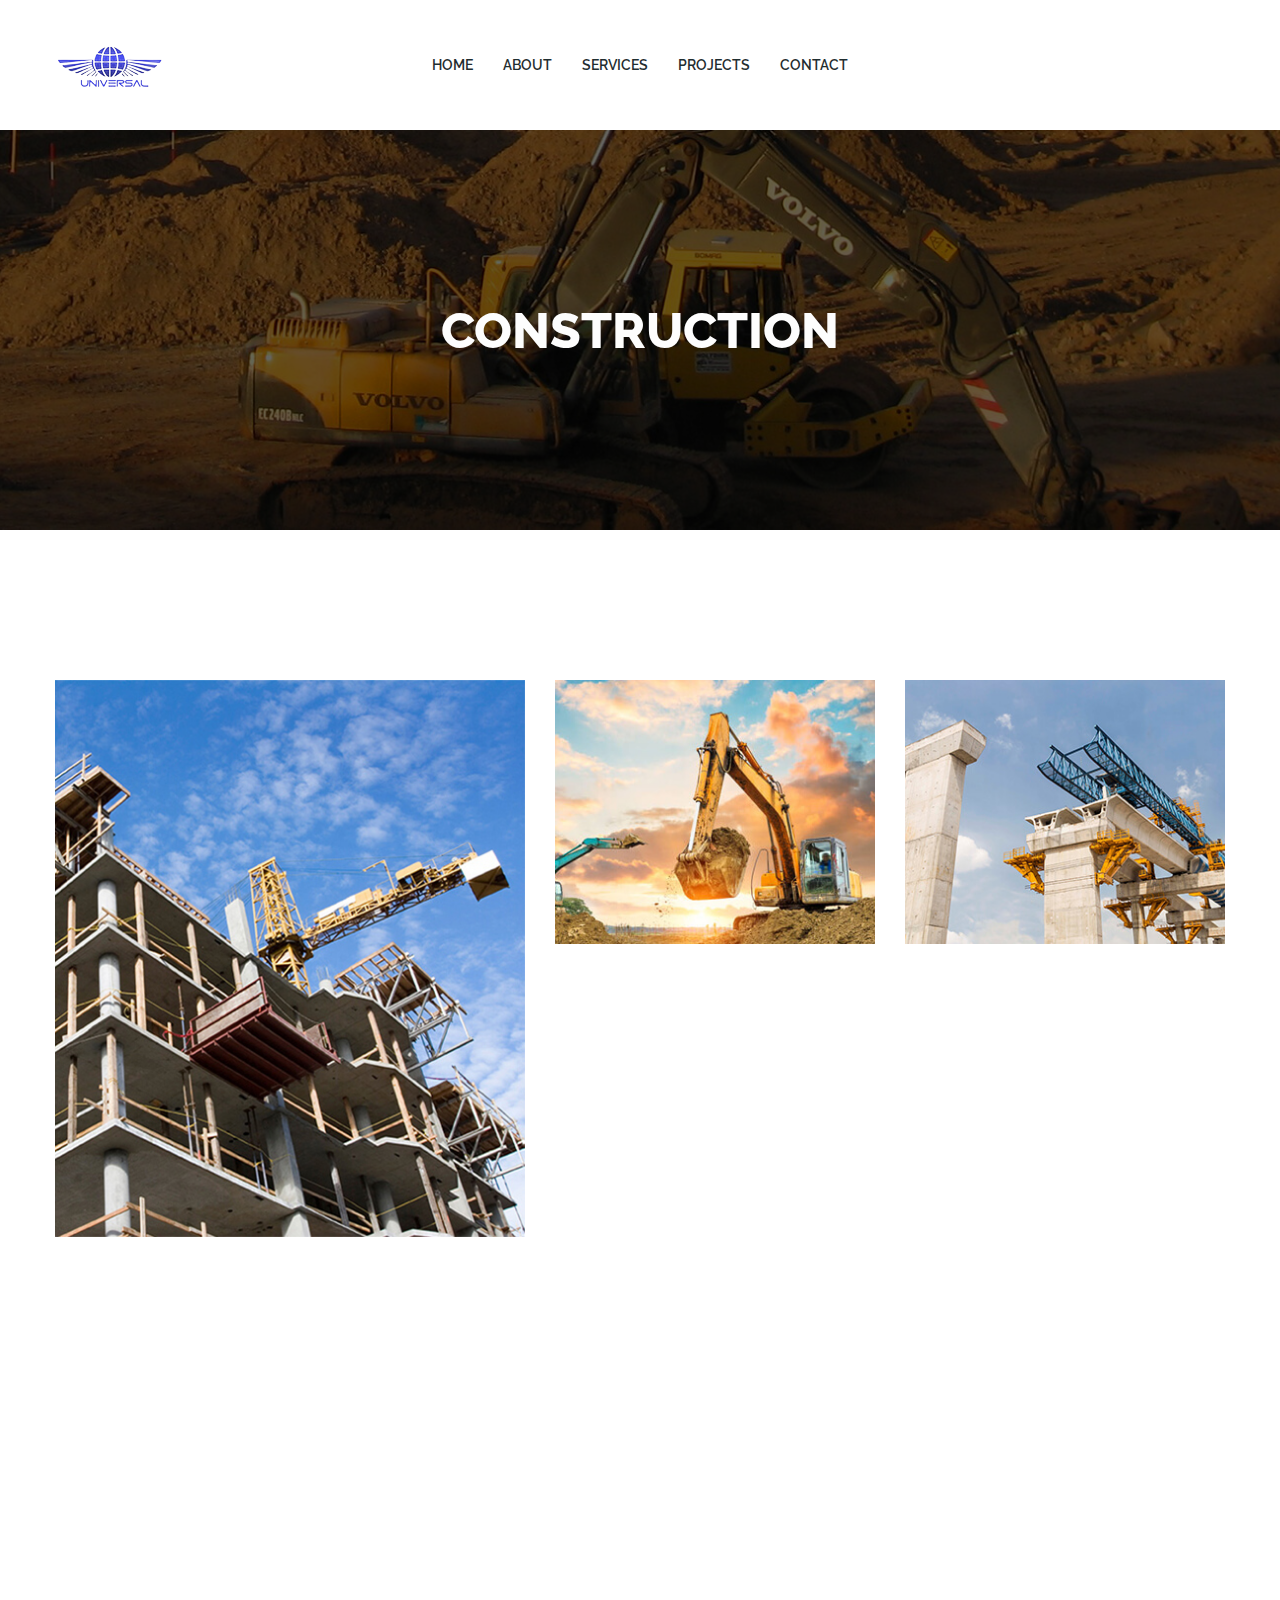
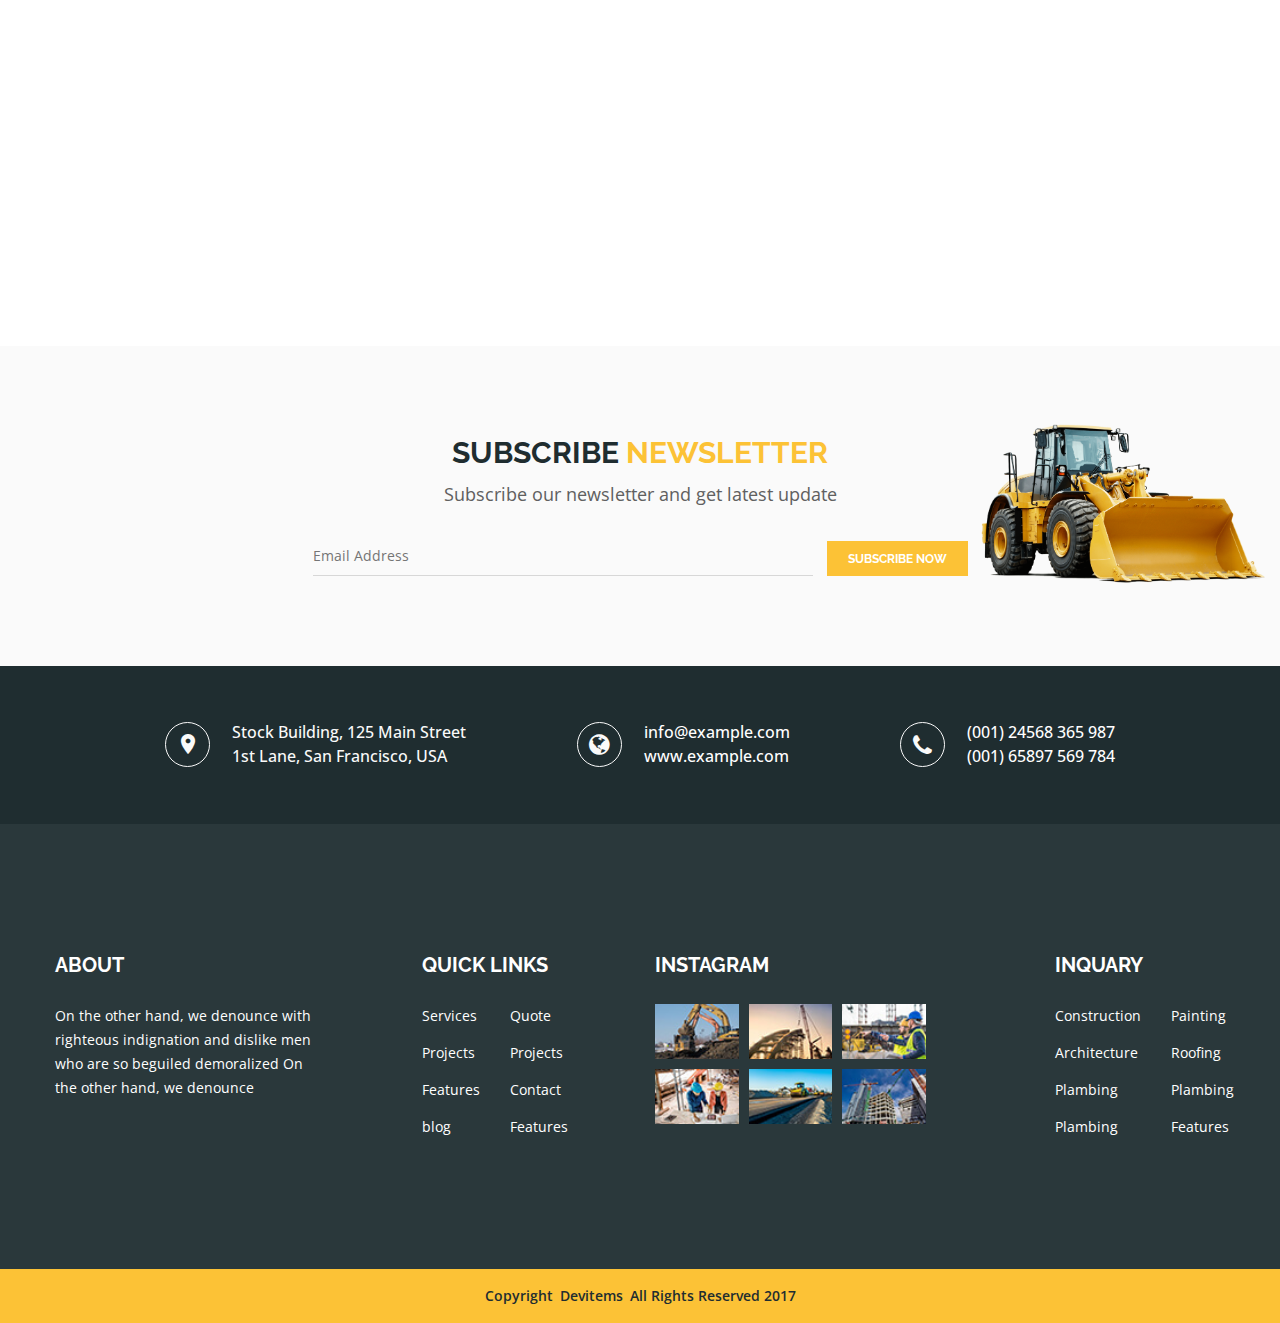
<file: Universal Website/Universal Website Code/service-one.html>
<!doctype html>
<html class="no-js" lang="en">


<head>
    <meta charset="utf-8">
    <meta http-equiv="x-ua-compatible" content="ie=edge">
    <title>Projects || Simply Construction HTML5 Template</title>
    <meta name="description" content="">
    <meta name="viewport" content="width=device-width, initial-scale=1">
    
    <!-- Place favicon.ico in the root directory -->
    <link rel="shortcut icon" type="image/x-icon" href="images/favicon.ico">
    <link rel="apple-touch-icon" href="apple-touch-icon.png">
    

    <!-- All css files are included here. -->
    <!-- Bootstrap fremwork main css -->
    <link rel="stylesheet" href="css/bootstrap.min.css">
    <!-- Owl Carousel  main css -->
    <link rel="stylesheet" href="css/owl.carousel.min.css">
    <link rel="stylesheet" href="css/owl.theme.default.min.css">
    <!-- This core.css file contents all plugings css file. -->
    <link rel="stylesheet" href="css/core.css">
    <!-- Theme shortcodes/elements style -->
    <link rel="stylesheet" href="css/shortcode/shortcodes.css">
    <!-- Theme main style -->
    <link rel="stylesheet" href="style.css">
    <!-- Responsive css -->
    <link rel="stylesheet" href="css/responsive.css">
    <!-- User style -->
    <link rel="stylesheet" href="css/custom.css">


    <!-- Modernizr JS -->
    <script src="js/vendor/modernizr-2.8.3.min.js"></script>
</head>

<body>
    <!--[if lt IE 8]>
        <p class="browserupgrade">You are using an <strong>outdated</strong> browser. Please <a href="http://browsehappy.com/">upgrade your browser</a> to improve your experience.</p>
    <![endif]-->  

    <!-- Body main wrapper start -->
    <div class="wrapper">
                <!-- Start Header Style -->
                <div id="header" class="htc-header">
                    <!-- Start Mainmenu Area -->
                    <div id="sticky-header-with-topbar" class="mainmenu__wrap sticky__header">
                        <div class="container">
                            <div class="row">
                                <div class="col-md-2 col-sm-6 col-xs-7">
                                    <div class="logo">
                                        <a href="index.html">
                                            <img src="images/logo/sinply-construction.png" alt="logo image">
                                        </a>
                                    </div>
                                </div>
                                <div class="col-md-8 col-sm-6 col-xs-5">
                                    <nav class="main__menu__nav  hidden-xs hidden-sm">
                                        <ul class="main__menu">
                                            <li class="drop"><a href="index.html">HOME</a>
                                            </li>
                                            <li><a href="about.html">ABOUT</a></li>
                                            <li class="drop"><a href="service.html">SERVICES</a>
                                                <ul class="dropdown">
                                                    <li><a href="service-one.html">Construction</a></li>
                                                    <li><a href="service-two.html">Fabrication</a></li>
                                                    <li><a href="service-three.html">Leasing</a></li>
                                                </ul>
                                            </li>
                                            <li><a href="project.html">PROJECTS</a></li>
                                            <li><a href="contact.html">CONTACT</a></li>
                                        </ul>
                                    </nav>
                                    <div class="mobile-menu clearfix visible-xs visible-sm">
                                        <nav id="mobile_dropdown">
                                            <ul>
                                                <li><a href="index.html">Home</a>
                                                </li>
                                                <li><a href="about.html">ABOUT</a></li>
                                                <li><a href="service.html">SERVICES</a>
                                                    <ul>
                                                        <li><a href="service-one.html">Construction</a></li>
                                                        <li><a href="service-two.html">Fabrication</a></li>
                                                        <li><a href="service-three.html">Leasing</a></li>
                                                    </ul>
                                                </li>
                                                <li><a href="project.html">PROJECTS</a></li>
                                                <li><a href="contact.html">contact</a></li>
                                            </ul>
                                        </nav>
                                    </div> 
                                </div>
                                <!-- <div class="col-md-2 col-sm-6 hidden-xs">
                                    <div class="htc__header__search">
                                        <input type="text" placeholder="SEARCH">
                                        <a href="#"><i class="fa fa-search"></i></a>
                                    </div>
                                </div> -->
                            </div>
                            <div class="mobile-menu-area"></div>
                        </div>
                    </div>
                    <!-- End Mainmenu Area -->
                </div>
                <!-- End Header Style -->
        <!-- Start Bradcaump area -->
        <div class="ht__bradcaump__area" data--black__overlay="6" style="background: rgba(0, 0, 0, 0) url(images/bg/5.jpg) no-repeat scroll center center / cover ;">
            <div class="ht__bradcaump__wrap">
                <div class="container">
                    <div class="row">
                        <div class="col-xs-12">
                            <div class="bradcaump__inner text-center">
                                <h2 class="bradcaump-title">CONSTRUCTION</h2>
                            </div>
                        </div>
                    </div>
                </div>
            </div>
        </div>
        <!-- End Bradcaump area -->
        <!-- Start Latest Project Area -->
        <div class="htc__latest__project__area pb--150 ptb--120 bg__white">
            <div class="container">
                <div class="row">
                    <div class="htc__latest__project__wrap h1__project clearfix">
                        <!-- Start Single Project -->
                        <div class="col-md-5 col-lg-5 hidden-sm col-xs-12">
                            <div class="project__itm foo">
                                <div class="project__thumb">
                                    <a href="service-one.html">
                                        <img src="images/lst-project-3/1.jpg" alt="project images">
                                    </a>
                                    <div class="project__hover__info">
                                        <div class="project__action">
                                            <h2><a href="service-one.html">CONSTRUCTION PRE WORK</a></h2>
                                            <h4>DURATION : 6 MONTH</h4>
                                        </div>
                                    </div>
                                </div>
                            </div>
                        </div>
                        <!-- End Single Project -->
                        <div class="col-md-7 col-lg-7 col-sm-6 col-xs-12">
                            <div class="row">
                                <div class="col-md-6">
                                    <div class="project__itm foo">
                                        <div class="project__thumb">
                                            <a href="service-one.html">
                                                <img src="images/lst-project-3/2.jpg" alt="project images">
                                            </a>
                                            <div class="project__hover__info">
                                                <div class="project__action">
                                                    <h2><a href="service-one.html">CONSTRUCTION</a></h2>
                                                    <h4>DURATION : 6 MONTH</h4>
                                                </div>
                                            </div>
                                        </div>
                                    </div>
                                </div>
                                <div class="col-md-6">
                                    <div class="project__itm foo">
                                        <div class="project__thumb">
                                            <a href="service-one.html">
                                                <img src="images/lst-project-3/3.jpg" alt="project images">
                                            </a>
                                            <div class="project__hover__info">
                                                <div class="project__action">
                                                    <h2><a href="service-one.html">CONSTRUCTION</a></h2>
                                                    <h4>DURATION : 6 MONTH</h4>
                                                </div>
                                            </div>
                                        </div>
                                    </div>
                                </div>
                                <div class="col-md-6">
                                    <div class="project__itm foo">
                                        <div class="project__thumb">
                                            <a href="service-one.html">
                                                <img src="images/lst-project-3/4.jpg" alt="project images">
                                            </a>
                                            <div class="project__hover__info">
                                                <div class="project__action">
                                                    <h2><a href="service-one.html">CONSTRUCTION</a></h2>
                                                    <h4>DURATION : 6 MONTH</h4>
                                                </div>
                                            </div>
                                        </div>
                                    </div>
                                </div>
                                <div class="col-md-6">
                                    <div class="project__itm foo">
                                        <div class="project__thumb">
                                            <a href="service-one.html">
                                                <img src="images/lst-project-3/5.jpg" alt="project images">
                                            </a>
                                            <div class="project__hover__info">
                                                <div class="project__action">
                                                    <h2><a href="service-one.html">CONSTRUCTION</a></h2>
                                                    <h4>DURATION : 6 MONTH</h4>
                                                </div>
                                            </div>
                                        </div>
                                    </div>
                                </div>
                            </div>
                        </div>
                        <div class="col-md-7 col-lg-7 col-sm-6 col-xs-12">
                            <div class="row">
                                <div class="col-md-6">
                                    <div class="project__itm foo">
                                        <div class="project__thumb">
                                            <a href="service-one.html">
                                                <img src="images/lst-project-3/2.jpg" alt="project images">
                                            </a>
                                            <div class="project__hover__info">
                                                <div class="project__action">
                                                    <h2><a href="service-one.html">CONSTRUCTION</a></h2>
                                                    <h4>DURATION : 6 MONTH</h4>
                                                </div>
                                            </div>
                                        </div>
                                    </div>
                                </div>
                                <div class="col-md-6">
                                    <div class="project__itm foo">
                                        <div class="project__thumb">
                                            <a href="service-one.html">
                                                <img src="images/lst-project-3/3.jpg" alt="project images">
                                            </a>
                                            <div class="project__hover__info">
                                                <div class="project__action">
                                                    <h2><a href="service-one.html">CONSTRUCTION</a></h2>
                                                    <h4>DURATION : 6 MONTH</h4>
                                                </div>
                                            </div>
                                        </div>
                                    </div>
                                </div>
                                <div class="col-md-6">
                                    <div class="project__itm foo">
                                        <div class="project__thumb">
                                            <a href="service-one.html">
                                                <img src="images/lst-project-3/4.jpg" alt="project images">
                                            </a>
                                            <div class="project__hover__info">
                                                <div class="project__action">
                                                    <h2><a href="service-one.html">CONSTRUCTION</a></h2>
                                                    <h4>DURATION : 6 MONTH</h4>
                                                </div>
                                            </div>
                                        </div>
                                    </div>
                                </div>
                                <div class="col-md-6">
                                    <div class="project__itm foo">
                                        <div class="project__thumb">
                                            <a href="service-one.html">
                                                <img src="images/lst-project-3/5.jpg" alt="project images">
                                            </a>
                                            <div class="project__hover__info">
                                                <div class="project__action">
                                                    <h2><a href="service-one.html">CONSTRUCTION</a></h2>
                                                    <h4>DURATION : 6 MONTH</h4>
                                                </div>
                                            </div>
                                        </div>
                                    </div>
                                </div>
                            </div>
                        </div>
                        <div class="col-md-5 col-lg-5 hidden-sm col-xs-12">
                            <div class="project__itm foo">
                                <div class="project__thumb">
                                    <a href="service-one.html">
                                        <img src="images/lst-project-3/1.jpg" alt="project images">
                                    </a>
                                    <div class="project__hover__info">
                                        <div class="project__action">
                                            <h2><a href="service-one.html">CONSTRUCTION PRE WORK</a></h2>
                                            <h4>DURATION : 6 MONTH</h4>
                                        </div>
                                    </div>
                                </div>
                            </div>
                        </div>
                    </div>
                </div>
            </div>
        </div>
        <!-- End Latest Project Area -->
        <!-- Start Newsletter Area -->
        <section class="htc__newsletter__area ptb--90 bg__gray">
            <div class="container">
                <div class="row">
                    <div class="col-xs-12">
                        <div class="newsletter__wrap">
                            <h2 class="title__line">SUBSCRIBE <span class="text--theme">NEWSLETTER</span></h2>
                            <h4>Subscribe our newsletter and get latest update</h4>
                            <div class="newsletter__form">
                                <div class="input__box">
                                    <div id="mc_embed_signup">
                                        <form action="#" method="post" id="mc-embedded-subscribe-form" name="mc-embedded-subscribe-form" class="validate" target="_blank" novalidate>
                                            <div id="mc_embed_signup_scroll" class="htc__news__inner">
                                                <div class="news__input">
                                                    <input type="email" value="" name="EMAIL" class="email" id="mce-EMAIL" placeholder="Email Address" required>
                                                </div>
                                                <!-- real people should not fill this in and expect good things - do not remove this or risk form bot signups-->
                                                <div style="position: absolute; left: -5000px;" aria-hidden="true"><input type="text" name="b_6bbb9b6f5827bd842d9640c82_05d85f18ef" tabindex="-1" value=""></div>
                                                <div class="clearfix subscribe__btn"><input type="submit" value="SUBSCRIBE NOW" name="subscribe" id="mc-embedded-subscribe" class="bst__btn btn--white__color">
                                                    
                                                </div>
                                            </div>
                                        </form>
                                    </div>
                                </div>        
                            </div>
                        </div>
                    </div>
                </div>
            </div>
            <div class="newsletter__thumb">
                <div class="newsletter__thumb__inner">
                    <img src="images/others/1.png" alt="newsletter img">
                </div>
            </div>
        </section>
        <!-- End Newsletter Area -->
        <!-- Start Contact Address -->
        <div class="htc__contact__address add-res bg__cat--1">
            <div class="container">
                <div class="row">
                    <div class="col-md-12">
                        <div class="htc__contact__wrap clearfix">
                            <!-- Start Single Address -->
                            <div class="ht__address__inner">
                                <div class="ht__address__icon map-pin">
                                    <i class="zmdi zmdi-pin"></i>
                                </div>
                                <div class="ht__address__details">
                                    <p>Stock Building, 125 Main Street <br>1st Lane, San Francisco, USA</p>
                                </div>
                            </div>
                            <!-- End Single Address -->
                            <!-- Start Single Address -->
                            <div class="ht__address__inner">
                                <div class="ht__address__icon glob">
                                    <i class="fa fa-globe" aria-hidden="true"></i>
                                </div>
                                <div class="ht__address__details">
                                    <p><a href="#">info@example.com</a></p>
                                    <p><a href="#">www.example.com</a></p>
                                </div>
                            </div>
                            <!-- End Single Address -->
                            <!-- Start Single Address -->
                            <div class="ht__address__inner">
                                <div class="ht__address__icon">
                                    <i class="fa fa-phone" aria-hidden="true"></i>
                                </div>
                                <div class="ht__address__details">
                                    <p><a href="#">(001) 24568 365 987</a></p>
                                    <p><a href="#">(001) 65897 569 784</a></p>
                                </div>
                            </div>
                            <!-- End Single Address -->
                        </div>
                    </div>
                </div>
            </div>
        </div>
        <!-- End Contact Address -->
        <!-- Start Footer Area -->
        <footer class="htc__footer__area">
            <div class="footer__top ptb--130" data--1f2d30__overlay="9.5" style="background: rgba(0, 0, 0, 0) url(images/bg/2.jpg) no-repeat fixed center center / cover ;">
                <div class="container">
                    <div class="row">
                        <div class="htc__footer__wrap clearfix">
                            <!-- Start Single Footer -->
                            <div class="col-md-3 col-lg-3 col-sm-6 col-xs-12">
                                <div class="footer">
                                    <div class="footer__widget">
                                        <h2 class="ft__title">ABOUT</h2>
                                    </div>
                                    <div class="ft__details">
                                        <p>On the other hand, we denounce with righteous indignation and dislike men who are so beguiled demoralized On the other hand, we denounce </p>
                                    </div>
                                </div>
                            </div>
                            <!-- End Single Footer -->
                            <!-- Start Single Footer -->
                            <div class="col-md-3 col-lg-3 col-sm-6 col-xs-12 xmt-40">
                                <div class="footer quick__link">
                                    <div class="footer__widget">
                                        <h2 class="ft__title">QUICK LINKS</h2>
                                    </div>
                                    <div class="footer__link">
                                        <ul class="ft__menu">
                                            <li><a href="service.html">Services</a></li>
                                            <li><a href="projects-one.html">Projects</a></li>
                                            <li><a href="#">Features</a></li>
                                            <li><a href="blog.html">blog</a></li>
                                        </ul>
                                        <ul class="ft__menu">
                                            <li><a href="#">Quote</a></li>
                                            <li><a href="projects-one.html">Projects</a></li>
                                            <li><a href="contact.html">Contact</a></li>
                                            <li><a href="#">Features</a></li>
                                        </ul>
                                    </div>
                                </div>
                            </div>
                            <!-- End Single Footer -->
                            <!-- Start Single Footer -->
                            <div class="col-md-3 col-lg-3 col-sm-6 col-xs-12 smt-40 xmt-40">
                                <div class="footer">
                                    <div class="footer__widget">
                                        <h2 class="ft__title">INSTAGRAM</h2>
                                    </div>
                                    <ul class="footer__instagram">
                                        <li><a href="#"><img src="images/blog/sm-img/1.jpg" alt="images"></a></li>
                                        <li><a href="#"><img src="images/blog/sm-img/2.jpg" alt="images"></a></li>
                                        <li><a href="#"><img src="images/blog/sm-img/3.jpg" alt="images"></a></li>
                                        <li><a href="#"><img src="images/blog/sm-img/4.jpg" alt="images"></a></li>
                                        <li><a href="#"><img src="images/blog/sm-img/5.jpg" alt="images"></a></li>
                                        <li><a href="#"><img src="images/blog/sm-img/6.jpg" alt="images"></a></li>
                                    </ul>
                                </div>
                            </div>
                            <!-- End Single Footer -->
                            <!-- Start Single Footer -->
                            <div class="col-md-3 col-lg-2 col-lg-offset-1 col-sm-6 col-xs-12 smt-40 xmt-40">
                                <div class="footer">
                                    <div class="footer__widget">
                                        <h2 class="ft__title">INQUARY</h2>
                                        <div class="footer__link">
                                            <ul class="ft__menu">
                                                <li><a href="#">Construction</a></li>
                                                <li><a href="#">Architecture</a></li>
                                                <li><a href="#">Plambing</a></li>
                                                <li><a href="#">Plambing</a></li>
                                            </ul>
                                            <ul class="ft__menu">
                                                <li><a href="#">Painting</a></li>
                                                <li><a href="#">Roofing</a></li>
                                                <li><a href="#">Plambing</a></li>
                                                <li><a href="#">Features</a></li>
                                            </ul>
                                        </div>
                                    </div>
                                </div>
                            </div>
                            <!-- End Single Footer -->
                        </div>
                    </div>
                </div>
            </div>
            <div class="copyright bg__theme">
                <div class="container">
                    <div class="row">
                        <div class="col-xs-12">
                            <div class="copyright__inner">
                                <p>Copyright <a href="#" target="_blank">Devitems</a>
                                All Rights Reserved 2017</p>
                            </div>
                        </div>
                    </div>
                </div>
            </div>
        </footer>
        <!-- End Footer Area -->
    </div>
    <!-- Body main wrapper end -->

    <!-- Placed js at the end of the document so the pages load faster -->

    <!-- jquery latest version -->
    <script src="js/vendor/jquery-1.12.0.min.js"></script>
    <!-- Bootstrap framework js -->
    <script src="js/bootstrap.min.js"></script>
    <!-- All js plugins included in this file. -->
    <script src="js/plugins.js"></script>
    <script src="js/slick.min.js"></script>
    <script src="js/owl.carousel.min.js"></script>
    <!-- Waypoints.min.js. -->
    <script src="js/waypoints.min.js"></script>
    <!-- Main js file that contents all jQuery plugins activation. -->
    <script src="js/main.js"></script>

</body>



</html>
</file>
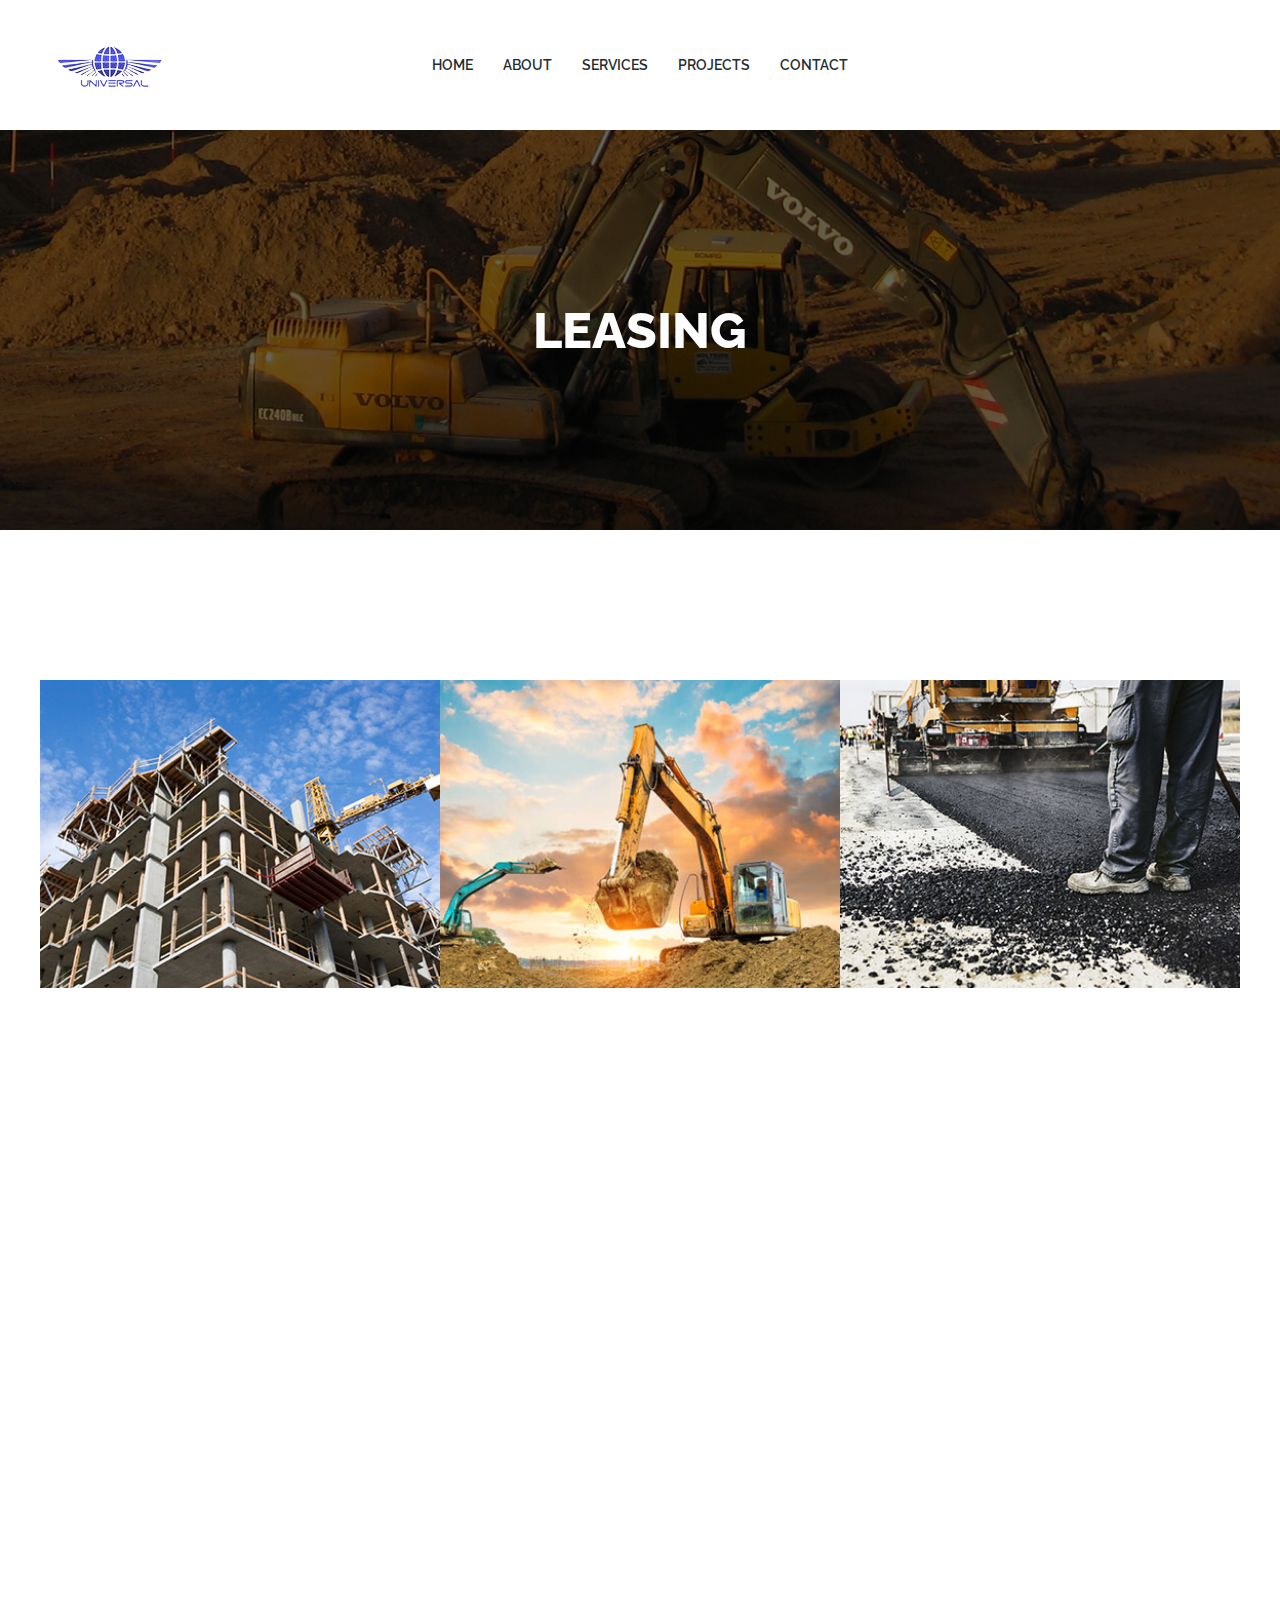
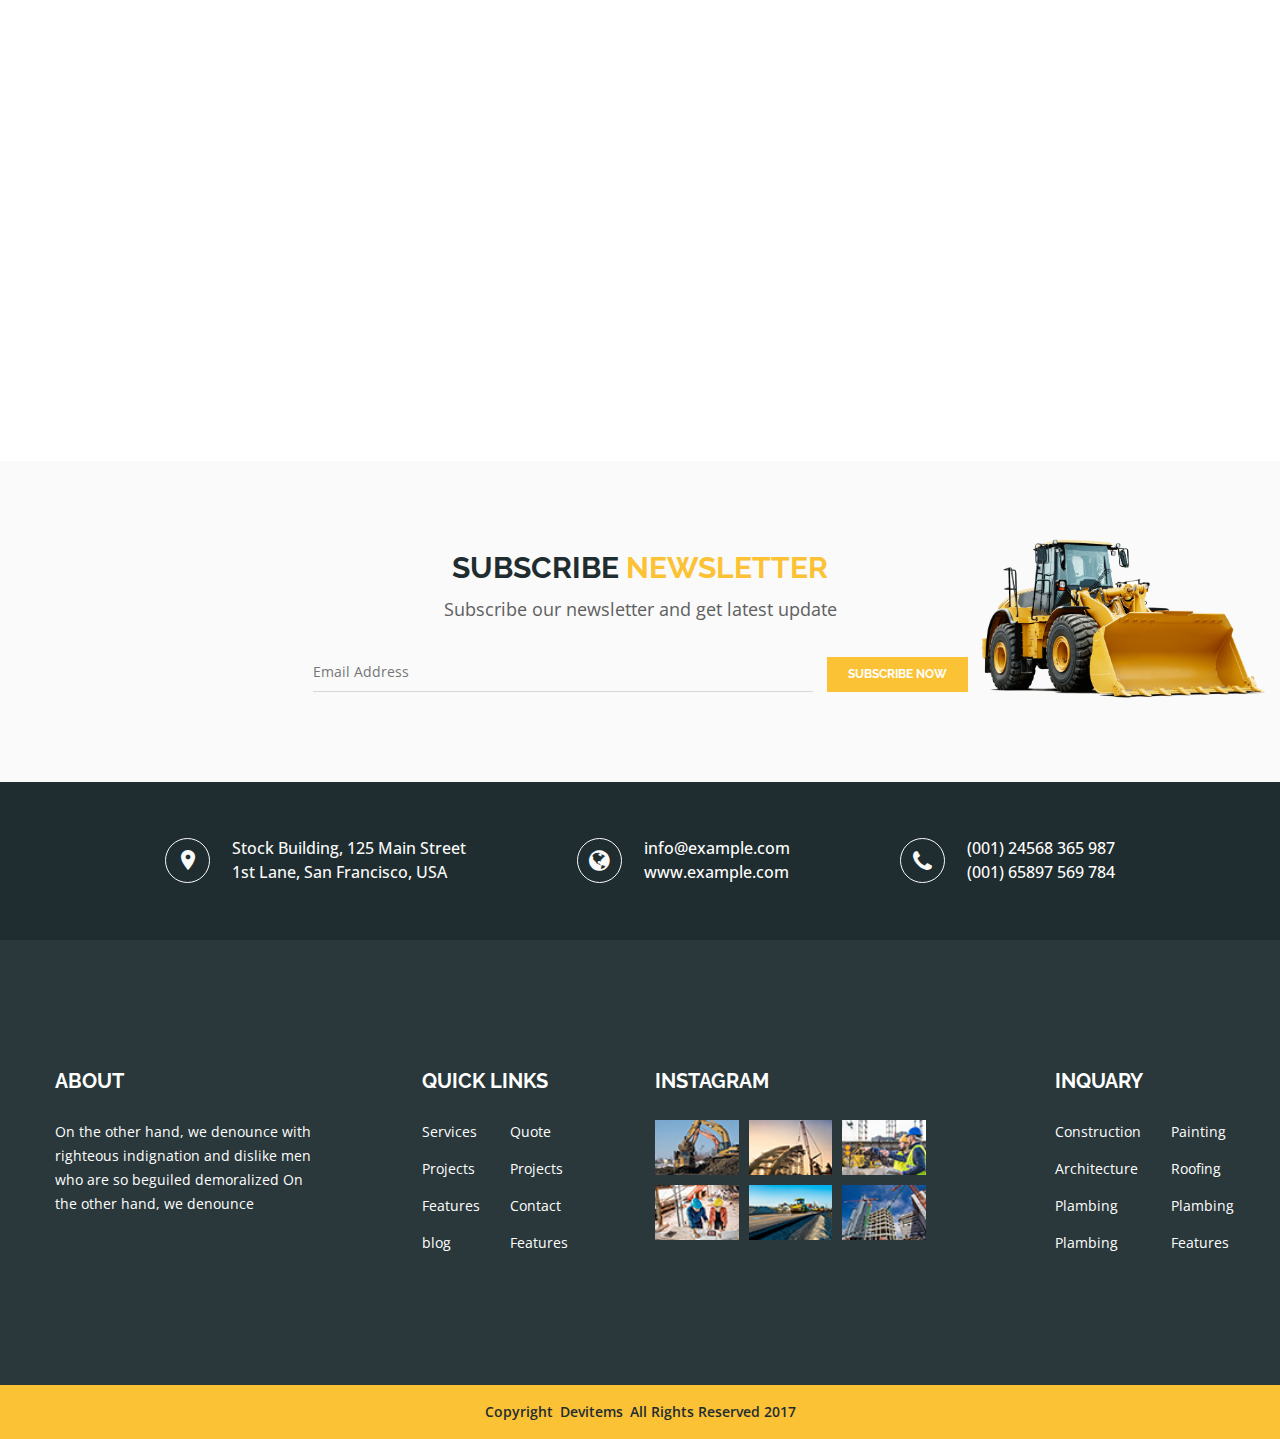
<file: Universal Website/Universal Website Code/service-three.html>
<!doctype html>
<html class="no-js" lang="en">


<head>
    <meta charset="utf-8">
    <meta http-equiv="x-ua-compatible" content="ie=edge">
    <title>Projects Three || Simply Construction HTML5 Template</title>
    <meta name="description" content="">
    <meta name="viewport" content="width=device-width, initial-scale=1">
    
    <!-- Place favicon.ico in the root directory -->
    <link rel="shortcut icon" type="image/x-icon" href="images/favicon.ico">
    <link rel="apple-touch-icon" href="apple-touch-icon.png">
    

    <!-- All css files are included here. -->
    <!-- Bootstrap fremwork main css -->
    <link rel="stylesheet" href="css/bootstrap.min.css">
    <!-- Owl Carousel  main css -->
    <link rel="stylesheet" href="css/owl.carousel.min.css">
    <link rel="stylesheet" href="css/owl.theme.default.min.css">
    <!-- This core.css file contents all plugings css file. -->
    <link rel="stylesheet" href="css/core.css">
    <!-- Theme shortcodes/elements style -->
    <link rel="stylesheet" href="css/shortcode/shortcodes.css">
    <!-- Theme main style -->
    <link rel="stylesheet" href="style.css">
    <!-- Responsive css -->
    <link rel="stylesheet" href="css/responsive.css">
    <!-- User style -->
    <link rel="stylesheet" href="css/custom.css">


    <!-- Modernizr JS -->
    <script src="js/vendor/modernizr-2.8.3.min.js"></script>
</head>

<body>
    <!--[if lt IE 8]>
        <p class="browserupgrade">You are using an <strong>outdated</strong> browser. Please <a href="http://browsehappy.com/">upgrade your browser</a> to improve your experience.</p>
    <![endif]-->  

    <!-- Body main wrapper start -->
    <div class="wrapper">
                <!-- Start Header Style -->
                <div id="header" class="htc-header">
                    <!-- Start Mainmenu Area -->
                    <div id="sticky-header-with-topbar" class="mainmenu__wrap sticky__header">
                        <div class="container">
                            <div class="row">
                                <div class="col-md-2 col-sm-6 col-xs-7">
                                    <div class="logo">
                                        <a href="index.html">
                                            <img src="images/logo/sinply-construction.png" alt="logo image">
                                        </a>
                                    </div>
                                </div>
                                <div class="col-md-8 col-sm-6 col-xs-5">
                                    <nav class="main__menu__nav  hidden-xs hidden-sm">
                                        <ul class="main__menu">
                                            <li class="drop"><a href="index.html">HOME</a>
                                            </li>
                                            <li><a href="about.html">ABOUT</a></li>
                                            <li class="drop"><a href="service.html">SERVICES</a>
                                                <ul class="dropdown">
                                                    <li><a href="service-one.html">Construction</a></li>
                                                    <li><a href="service-two.html">Fabrication</a></li>
                                                    <li><a href="service-three.html">Leasing</a></li>
                                                </ul>
                                            </li>
                                            <li><a href="project.html">PROJECTS</a></li>
                                            <li><a href="contact.html">CONTACT</a></li>
                                        </ul>
                                    </nav>
                                    <div class="mobile-menu clearfix visible-xs visible-sm">
                                        <nav id="mobile_dropdown">
                                            <ul>
                                                <li><a href="index.html">Home</a>
                                                </li>
                                                <li><a href="about.html">ABOUT</a></li>
                                                <li><a href="service.html">SERVICES</a>
                                                    <ul>
                                                        <li><a href="service-one.html">Construction</a></li>
                                                        <li><a href="service-two.html">Fabrication</a></li>
                                                        <li><a href="service-three.html">Leasing</a></li>
                                                    </ul>
                                                </li>
                                                <li><a href="project.html">PROJECTS</a></li>
                                                <li><a href="contact.html">contact</a></li>
                                            </ul>
                                        </nav>
                                    </div> 
                                </div>
                                <!-- <div class="col-md-2 col-sm-6 hidden-xs">
                                    <div class="htc__header__search">
                                        <input type="text" placeholder="SEARCH">
                                        <a href="#"><i class="fa fa-search"></i></a>
                                    </div>
                                </div> -->
                            </div>
                            <div class="mobile-menu-area"></div>
                        </div>
                    </div>
                    <!-- End Mainmenu Area -->
                </div>
                <!-- End Header Style -->
        <!-- Start Bradcaump area -->
        <div class="ht__bradcaump__area" data--black__overlay="6" style="background: rgba(0, 0, 0, 0) url(images/bg/5.jpg) no-repeat scroll center center / cover ;">
            <div class="ht__bradcaump__wrap">
                <div class="container">
                    <div class="row">
                        <div class="col-xs-12">
                            <div class="bradcaump__inner text-center">
                                <h2 class="bradcaump-title">LEASING</h2>
                            </div>
                        </div>
                    </div>
                </div>
            </div>
        </div>
        <!-- End Bradcaump area -->
        <!-- Start Latest Project Area -->
        <section class="htc__latest__project__area ptb--150 bg__white">
            <div class="container">
                <div class="row">
                    <div class="htc__latest__project__wrap clearfix">
                        <!-- Start Single Project -->
                        <div class="col-md-4 col-lg-4 col-sm-6 col-xs-12">
                            <div class="project foo">
                                <div class="project__thumb">
                                    <a href="service-one.html">
                                        <img src="images/lst-project-2/1.jpg" alt="project images">
                                    </a>
                                    <div class="project__hover__info">
                                        <div class="project__action">
                                            <h2><a href="service-one.html">CONSTRUCTION PRE WORK</a></h2>
                                            <h4>DURATION : 6 MONTH</h4>
                                        </div>
                                    </div>
                                </div>
                            </div>
                        </div>
                        <!-- End Single Project -->
                        <!-- Start Single Project -->
                        <div class="col-md-4 col-lg-4 col-sm-6 col-xs-12">
                            <div class="project foo">
                                <div class="project__thumb">
                                    <a href="service-one.html">
                                        <img src="images/lst-project-2/2.jpg" alt="project images">
                                    </a>
                                    <div class="project__hover__info">
                                        <div class="project__action">
                                            <h2><a href="service-one.html">CONSTRUCTION PRE WORK</a></h2>
                                            <h4>DURATION : 6 MONTH</h4>
                                        </div>
                                    </div>
                                </div>
                            </div>
                        </div>
                        <!-- End Single Project -->
                        <!-- Start Single Project -->
                        <div class="col-md-4 col-lg-4 col-sm-6 col-xs-12">
                            <div class="project foo">
                                <div class="project__thumb">
                                    <a href="service-one.html">
                                        <img src="images/lst-project-2/3.jpg" alt="project images">
                                    </a>
                                    <div class="project__hover__info">
                                        <div class="project__action">
                                            <h2><a href="service-one.html">CONSTRUCTION PRE WORK</a></h2>
                                            <h4>DURATION : 6 MONTH</h4>
                                        </div>
                                    </div>
                                </div>
                            </div>
                        </div>
                        <!-- End Single Project -->
                        <!-- Start Single Project -->
                        <div class="col-md-4 col-lg-4 col-sm-6 col-xs-12">
                            <div class="project foo">
                                <div class="project__thumb">
                                    <a href="service-one.html">
                                        <img src="images/lst-project-2/4.jpg" alt="project images">
                                    </a>
                                    <div class="project__hover__info">
                                        <div class="project__action">
                                            <h2><a href="service-one.html">CONSTRUCTION PRE WORK</a></h2>
                                            <h4>DURATION : 6 MONTH</h4>
                                        </div>
                                    </div>
                                </div>
                            </div>
                        </div>
                        <!-- End Single Project -->
                        <!-- Start Single Project -->
                        <div class="col-md-4 col-lg-4 col-sm-6 col-xs-12">
                            <div class="project foo">
                                <div class="project__thumb">
                                    <a href="service-one.html">
                                        <img src="images/lst-project-2/5.jpg" alt="project images">
                                    </a>
                                    <div class="project__hover__info">
                                        <div class="project__action">
                                            <h2><a href="service-one.html">CONSTRUCTION PRE WORK</a></h2>
                                            <h4>DURATION : 6 MONTH</h4>
                                        </div>
                                    </div>
                                </div>
                            </div>
                        </div>
                        <!-- End Single Project -->
                        <!-- Start Single Project -->
                        <div class="col-md-4 col-lg-4 col-sm-6 col-xs-12">
                            <div class="project foo">
                                <div class="project__thumb">
                                    <a href="service-one.html">
                                        <img src="images/lst-project-2/6.jpg" alt="project images">
                                    </a>
                                    <div class="project__hover__info">
                                        <div class="project__action">
                                            <h2><a href="service-one.html">CONSTRUCTION PRE WORK</a></h2>
                                            <h4>DURATION : 6 MONTH</h4>
                                        </div>
                                    </div>
                                </div>
                            </div>
                        </div>
                        <!-- End Single Project -->
                        <!-- Start Single Project -->
                        <div class="col-md-4 col-lg-4 col-sm-6 col-xs-12">
                            <div class="project foo">
                                <div class="project__thumb">
                                    <a href="service-one.html">
                                        <img src="images/lst-project-2/7.jpg" alt="project images">
                                    </a>
                                    <div class="project__hover__info">
                                        <div class="project__action">
                                            <h2><a href="service-one.html">CONSTRUCTION PRE WORK</a></h2>
                                            <h4>DURATION : 6 MONTH</h4>
                                        </div>
                                    </div>
                                </div>
                            </div>
                        </div>
                        <!-- End Single Project -->
                        <!-- Start Single Project -->
                        <div class="col-md-4 col-lg-4 col-sm-6 col-xs-12">
                            <div class="project foo">
                                <div class="project__thumb">
                                    <a href="service-one.html">
                                        <img src="images/lst-project-2/8.jpg" alt="project images">
                                    </a>
                                    <div class="project__hover__info">
                                        <div class="project__action">
                                            <h2><a href="service-one.html">CONSTRUCTION PRE WORK</a></h2>
                                            <h4>DURATION : 6 MONTH</h4>
                                        </div>
                                    </div>
                                </div>
                            </div>
                        </div>
                        <!-- End Single Project -->
                        <!-- Start Single Project -->
                        <div class="col-md-4 col-lg-4 col-sm-6 col-xs-12">
                            <div class="project foo">
                                <div class="project__thumb">
                                    <a href="service-one.html">
                                        <img src="images/lst-project-2/9.jpg" alt="project images">
                                    </a>
                                    <div class="project__hover__info">
                                        <div class="project__action">
                                            <h2><a href="service-one.html">CONSTRUCTION PRE WORK</a></h2>
                                            <h4>DURATION : 6 MONTH</h4>
                                        </div>
                                    </div>
                                </div>
                            </div>
                        </div>
                        <!-- End Single Project -->
                        <!-- Start Single Project -->
                        <div class="col-md-4 col-lg-4 col-sm-6 col-xs-12">
                            <div class="project foo">
                                <div class="project__thumb">
                                    <a href="service-one.html">
                                        <img src="images/lst-project-2/10.jpg" alt="project images">
                                    </a>
                                    <div class="project__hover__info">
                                        <div class="project__action">
                                            <h2><a href="service-one.html">CONSTRUCTION PRE WORK</a></h2>
                                            <h4>DURATION : 6 MONTH</h4>
                                        </div>
                                    </div>
                                </div>
                            </div>
                        </div>
                        <!-- End Single Project -->
                        <!-- Start Single Project -->
                        <div class="col-md-4 col-lg-4 col-sm-6 col-xs-12">
                            <div class="project foo">
                                <div class="project__thumb">
                                    <a href="service-one.html">
                                        <img src="images/lst-project-2/11.jpg" alt="project images">
                                    </a>
                                    <div class="project__hover__info">
                                        <div class="project__action">
                                            <h2><a href="service-one.html">CONSTRUCTION PRE WORK</a></h2>
                                            <h4>DURATION : 6 MONTH</h4>
                                        </div>
                                    </div>
                                </div>
                            </div>
                        </div>
                        <!-- End Single Project -->
                        <!-- Start Single Project -->
                        <div class="col-md-4 col-lg-4 col-sm-6 col-xs-12">
                            <div class="project foo">
                                <div class="project__thumb">
                                    <a href="service-one.html">
                                        <img src="images/lst-project-2/12.jpg" alt="project images">
                                    </a>
                                    <div class="project__hover__info">
                                        <div class="project__action">
                                            <h2><a href="service-one.html">CONSTRUCTION PRE WORK</a></h2>
                                            <h4>DURATION : 6 MONTH</h4>
                                        </div>
                                    </div>
                                </div>
                            </div>
                        </div>
                        <!-- End Single Project -->
                    </div>
                </div>
            </div>
        </section>
        <!-- End Latest Project Area -->
        <!-- Start Newsletter Area -->
        <section class="htc__newsletter__area ptb--90 bg__gray">
            <div class="container">
                <div class="row">
                    <div class="col-xs-12">
                        <div class="newsletter__wrap">
                            <h2 class="title__line">SUBSCRIBE <span class="text--theme">NEWSLETTER</span></h2>
                            <h4>Subscribe our newsletter and get latest update</h4>
                            <div class="newsletter__form">
                                <div class="input__box">
                                    <div id="mc_embed_signup">
                                        <form action="#" method="post" id="mc-embedded-subscribe-form" name="mc-embedded-subscribe-form" class="validate" target="_blank" novalidate>
                                            <div id="mc_embed_signup_scroll" class="htc__news__inner">
                                                <div class="news__input">
                                                    <input type="email" value="" name="EMAIL" class="email" id="mce-EMAIL" placeholder="Email Address" required>
                                                </div>
                                                <!-- real people should not fill this in and expect good things - do not remove this or risk form bot signups-->
                                                <div style="position: absolute; left: -5000px;" aria-hidden="true"><input type="text" name="b_6bbb9b6f5827bd842d9640c82_05d85f18ef" tabindex="-1" value=""></div>
                                                <div class="clearfix subscribe__btn"><input type="submit" value="SUBSCRIBE NOW" name="subscribe" id="mc-embedded-subscribe" class="bst__btn btn--white__color">
                                                    
                                                </div>
                                            </div>
                                        </form>
                                    </div>
                                </div>        
                            </div>
                        </div>
                    </div>
                </div>
            </div>
            <div class="newsletter__thumb">
                <div class="newsletter__thumb__inner">
                    <img src="images/others/1.png" alt="newsletter img">
                </div>
            </div>
        </section>
        <!-- End Newsletter Area -->
        <!-- Start Contact Address -->
        <div class="htc__contact__address add-res bg__cat--1">
            <div class="container">
                <div class="row">
                    <div class="col-md-12">
                        <div class="htc__contact__wrap clearfix">
                            <!-- Start Single Address -->
                            <div class="ht__address__inner">
                                <div class="ht__address__icon map-pin">
                                    <i class="zmdi zmdi-pin"></i>
                                </div>
                                <div class="ht__address__details">
                                    <p>Stock Building, 125 Main Street <br>1st Lane, San Francisco, USA</p>
                                </div>
                            </div>
                            <!-- End Single Address -->
                            <!-- Start Single Address -->
                            <div class="ht__address__inner">
                                <div class="ht__address__icon glob">
                                    <i class="fa fa-globe" aria-hidden="true"></i>
                                </div>
                                <div class="ht__address__details">
                                    <p><a href="#">info@example.com</a></p>
                                    <p><a href="#">www.example.com</a></p>
                                </div>
                            </div>
                            <!-- End Single Address -->
                            <!-- Start Single Address -->
                            <div class="ht__address__inner">
                                <div class="ht__address__icon">
                                    <i class="fa fa-phone" aria-hidden="true"></i>
                                </div>
                                <div class="ht__address__details">
                                    <p><a href="#">(001) 24568 365 987</a></p>
                                    <p><a href="#">(001) 65897 569 784</a></p>
                                </div>
                            </div>
                            <!-- End Single Address -->
                        </div>
                    </div>
                </div>
            </div>
        </div>
        <!-- End Contact Address -->
        <!-- Start Footer Area -->
        <footer class="htc__footer__area">
            <div class="footer__top ptb--130" data--1f2d30__overlay="9.5" style="background: rgba(0, 0, 0, 0) url(images/bg/2.jpg) no-repeat fixed center center / cover ;">
                <div class="container">
                    <div class="row">
                        <div class="htc__footer__wrap clearfix">
                            <!-- Start Single Footer -->
                            <div class="col-md-3 col-lg-3 col-sm-6 col-xs-12">
                                <div class="footer">
                                    <div class="footer__widget">
                                        <h2 class="ft__title">ABOUT</h2>
                                    </div>
                                    <div class="ft__details">
                                        <p>On the other hand, we denounce with righteous indignation and dislike men who are so beguiled demoralized On the other hand, we denounce </p>
                                    </div>
                                </div>
                            </div>
                            <!-- End Single Footer -->
                            <!-- Start Single Footer -->
                            <div class="col-md-3 col-lg-3 col-sm-6 col-xs-12 xmt-40">
                                <div class="footer quick__link">
                                    <div class="footer__widget">
                                        <h2 class="ft__title">QUICK LINKS</h2>
                                    </div>
                                    <div class="footer__link">
                                        <ul class="ft__menu">
                                            <li><a href="service.html">Services</a></li>
                                            <li><a href="projects-one.html">Projects</a></li>
                                            <li><a href="#">Features</a></li>
                                            <li><a href="blog.html">blog</a></li>
                                        </ul>
                                        <ul class="ft__menu">
                                            <li><a href="#">Quote</a></li>
                                            <li><a href="projects-one.html">Projects</a></li>
                                            <li><a href="contact.html">Contact</a></li>
                                            <li><a href="#">Features</a></li>
                                        </ul>
                                    </div>
                                </div>
                            </div>
                            <!-- End Single Footer -->
                            <!-- Start Single Footer -->
                            <div class="col-md-3 col-lg-3 col-sm-6 col-xs-12 smt-40 xmt-40">
                                <div class="footer">
                                    <div class="footer__widget">
                                        <h2 class="ft__title">INSTAGRAM</h2>
                                    </div>
                                    <ul class="footer__instagram">
                                        <li><a href="#"><img src="images/blog/sm-img/1.jpg" alt="images"></a></li>
                                        <li><a href="#"><img src="images/blog/sm-img/2.jpg" alt="images"></a></li>
                                        <li><a href="#"><img src="images/blog/sm-img/3.jpg" alt="images"></a></li>
                                        <li><a href="#"><img src="images/blog/sm-img/4.jpg" alt="images"></a></li>
                                        <li><a href="#"><img src="images/blog/sm-img/5.jpg" alt="images"></a></li>
                                        <li><a href="#"><img src="images/blog/sm-img/6.jpg" alt="images"></a></li>
                                    </ul>
                                </div>
                            </div>
                            <!-- End Single Footer -->
                            <!-- Start Single Footer -->
                            <div class="col-md-3 col-lg-2 col-lg-offset-1 col-sm-6 col-xs-12 smt-40 xmt-40">
                                <div class="footer">
                                    <div class="footer__widget">
                                        <h2 class="ft__title">INQUARY</h2>
                                        <div class="footer__link">
                                            <ul class="ft__menu">
                                                <li><a href="#">Construction</a></li>
                                                <li><a href="#">Architecture</a></li>
                                                <li><a href="#">Plambing</a></li>
                                                <li><a href="#">Plambing</a></li>
                                            </ul>
                                            <ul class="ft__menu">
                                                <li><a href="#">Painting</a></li>
                                                <li><a href="#">Roofing</a></li>
                                                <li><a href="#">Plambing</a></li>
                                                <li><a href="#">Features</a></li>
                                            </ul>
                                        </div>
                                    </div>
                                </div>
                            </div>
                            <!-- End Single Footer -->
                        </div>
                    </div>
                </div>
            </div>
            <div class="copyright bg__theme">
                <div class="container">
                    <div class="row">
                        <div class="col-xs-12">
                            <div class="copyright__inner">
                                <p>Copyright <a href="#" target="_blank">Devitems</a>
                                All Rights Reserved 2017</p>
                            </div>
                        </div>
                    </div>
                </div>
            </div>
        </footer>
        <!-- End Footer Area -->
    </div>
    <!-- Body main wrapper end -->

    <!-- Placed js at the end of the document so the pages load faster -->

    <!-- jquery latest version -->
    <script src="js/vendor/jquery-1.12.0.min.js"></script>
    <!-- Bootstrap framework js -->
    <script src="js/bootstrap.min.js"></script>
    <!-- All js plugins included in this file. -->
    <script src="js/plugins.js"></script>
    <script src="js/slick.min.js"></script>
    <script src="js/owl.carousel.min.js"></script>
    <!-- Waypoints.min.js. -->
    <script src="js/waypoints.min.js"></script>
    <!-- Main js file that contents all jQuery plugins activation. -->
    <script src="js/main.js"></script>

</body>



</html>
</file>
<file: Universal Website/Universal Website Code/css/core.css>
/*------------------------------------------------------------------------------

  Template Name: Simply Construction HTML Template.
  Template URI: #
  Description: Simply Construction is a unique website template designed in HTML with a simple & beautiful look. There is an excellent solution for creating clean, wonderful and trending material design corporate, corporate any other purposes websites.
  Author: DevItems
  Version: 1.0

-------------------------------------------------------------------------------*/

	@import url("font-awesome.css");
	@import url("material-design-iconic-font.min.css");
	@import url("plugins/animate.css");
	@import url("plugins/animate-slider.css");
	@import url("shortcode/default.css");
	@import url("plugins/jquery-ui.css");
	@import url("plugins/slick.css");
	@import url("plugins/slick-theme.css");
	@import url("plugins/meanmenu.css");
	@import url("plugins/magnific-popup.css");
	@import url('https://fonts.googleapis.com/css?family=Open+Sans:300,400,600,700|Raleway:300,400,500,600,700,800|Josefin+Sans:400,600,700');
</file>
<file: Universal Website/Universal Website Code/css/shortcode/shortcodes.css>
/*-----------------------------------------------------------------------------------
  Template Name: Simply Construction HTML Template.
  Template URI: #
  Description: Simply Construction is a unique website template designed in HTML with a simple & beautiful look. There is an excellent solution for creating clean, wonderful and trending material design corporate, corporate any other purposes websites.
  Author: DevItems
  Version: 1.0
-------------------------------------------------------------------------------------*/

@import url("header.css");
@import url("slider.css");
@import url("footer.css");
</file>
<file: Universal Website/Universal Website Code/style.css>
/*-----------------------------------------------------------------------------------
  Template Name: Simply Construction HTML Template.
  Template URI: #
  Description: Simply Construction is a unique website template designed in HTML with a simple & beautiful look. There is an excellent solution for creating clean, wonderful and trending material design corporate, corporate any other purposes websites.
  Author: DevItems
  Version: 1.0


-----------------------------------------------------------------------------------
  
  CSS INDEX
  ===================

  01. Google fonts
  02. Scroll To Top
  03. About Area
  04. Service Area
  05. Offer Area
  06. Project Area
  07. Call to Action Area
  08. Team Area
  09. Testimonial Area
  10. Blog Area
  11. Brand Area
  12. Newsletter Area
  13. Counterup Area
  14. Google Map Area
  15. Bradcaump Area
  16. Our Mission Area
  17. Project Area
  18. Blog Details Area
  19. Single Service Area
  20. Single Project Area
  21. Contact Area
  22. Log In Register Area

-----------------------------------------------------------------------------------*/


/*----------------------------------------*/
/*  1. Google fonts
/*----------------------------------------*/

/*

    font-family: 'Raleway', sans-serif;

    font-family: 'Open Sans', sans-serif;

    font-family: 'Josefin Sans', sans-serif;


*/


/*---------------------------------------
  02. Scroll To Top
----------------------------------------*/
 #scrollUp {
    border-radius: 2px;
    bottom: 80px;
    box-shadow: 0 0 10px rgba(0, 0, 0, 0.05);
    color: #fff;
    font-size: 28px;
    height: 45px;
    line-height: 45px;
    position: fixed;
    right: 15px;
    text-align: center;
    transition: all 0.3s ease 0s;
    width: 45px;
    z-index: 200;
    bottom: 15px;
}

/* #scrollUp:hover {
}
 */
@-webkit-keyframes scroll-ani-to-top {
  0% {
    opacity: 0;
    bottom: 0;
  }
  50% {
    opacity: 1;
    bottom: 50%;
  }
  100% {
    opacity: 0;
    bottom: 75%;
  }
}
@-moz-keyframes scroll-ani-to-top {
  0% {
    opacity: 0;
    bottom: 0;
  }
  50% {
    opacity: 1;
    bottom: 50%;
  }
  100% {
    opacity: 0;
    bottom: 75%;
  }
}
@keyframes scroll-ani-to-top {
  0% {
    opacity: 0;
    bottom: 0;
  }
  50% {
    opacity: 1;
    bottom: 50%;
  }
  100% {
    opacity: 0;
    bottom: 75%;
  }
}
#scrollUp:hover i {
    animation: 800ms linear 0s normal none infinite running scroll-ani-to-top;
    height: 100%;
    left: 0;
    margin-bottom: -25px;
    position: absolute;
    width: 100%;
    bottom: 0;
}
#scrollUp i {
    color: #fff;
}
 #scrollUp {
    background: #fcc236 none repeat scroll 0 0;
}
 

/*---------------------------------------
  End Scroll To Top
----------------------------------------*/
/*---------------------------------------
  03. About Area
----------------------------------------*/ 

.about {
    margin-left: -15px;
    margin-right: -15px;
    transition: all 0.5s ease 0s;
}
.about__inner h2 {
    color: #ffffff;
    font-size: 22px;
    font-weight: 700;
}
.about__inner h2:hover a{
    color: #000;
}
.about__inner p {
    color: #fff;
    font-size: 14px;
    line-height: 24px;
    margin-top: 15px;
}
.about__btn a {
    font-family: Raleway;
    font-size: 12px;
    font-weight: 500;
    text-transform: uppercase;
    color: #fff;
}
.about__btn a:hover{
    color: #000;
}
.about__icon {
    position: relative;
    text-align: right;
    top: -11px;
}
.about__btn {
    margin-top: 10px;
}
.about {
    background: #fff none repeat scroll 0 0;
    padding-bottom: 30px;
    padding-top: 30px;
    position: relative;
}
.about__inner.about__hober__info {
    background: #fcc236 none repeat scroll 0 0;
    height: 100%;
    left: 0;
    position: absolute;
    top: 0;
    transform: scaleY(0);
    transition: all 0.5s ease 0s;
}
.about__inner.about__hober__info.active {
    transform: scaleY(1);
}

.about__inner {
  background: #1f2d30 none repeat scroll 0 0;
  padding: 60px 26px 22px;
}
.about:hover .about__inner.about__hober__info {
    transform: scaleY(1);
}
.about__inner.about__hober__info h2 {
    padding-top: 20px;
}
.about__inner.about__hober__info .about__icon {
    top: 31px;
}
.about__icon img {
    max-height: 39px;
}

/*-----------------------
About 2
--------------------------*/

.about--2 .about__inner {
    background: #fafafa none repeat scroll 0 0;
}
.about--2 .about__inner h2 {
    color: #1f2d30;
}
.about--2 .about__inner p {
    color: #606060;
}
.about--2 .about__btn a {
    color: #1f2d30;
}
.about--2 .about__inner.about__hober__info {
    background: #fcc236 none repeat scroll 0 0;
}
.about--2 .about__inner.about__hober__info h2 {
    color: #fff;
}
.about--2 .about__inner.about__hober__info p {
    color: #fff;
}
.about--2 .about__inner.about__hober__info .about__btn a {
    color: #fff;
}

.text__pos {
    position: relative;
}
.text__shape {
    left: 128px;
    position: absolute;
    top: 50%;
}
.text__shape h2 {
    color: #f7f7f7;
    font-family: Josefin Sans;
    font-size: 120px;
    font-weight: 700;
    letter-spacing: 15px;
    writing-mode: vertical-rl;
    transform: rotate(180deg) translateY(50%)  translateX(0);
}

/*---------------------------------------
  04. Service Area
----------------------------------------*/ 

.section__title h2.title__line {
    color: #1f2d30;
    font-size: 40px;
    font-weight: 700;
    text-transform: uppercase;
}
.section__title p {
    color: #606060;
    margin: 21px auto auto;
    width: 57%;
}
.service__thumb a img {
    width: 100%;
}
.service__thumb {
    position: relative;
}
.service__section__wrap .service__thumb {
  margin-left: -15px;
}
.service__hover {
    height: 100%;
    left: 0;
    opacity: 0;
    position: absolute;
    top: 0;
    transition: all 0.5s ease 0s;
    width: 100%;
    z-index: 2;
}
.service__hover::before {
    background: #fcc236 none repeat scroll 0 0;
    content: "";
    height: 100%;
    opacity: 0.85;
    position: absolute;
    width: 100%;
    z-index: -1;
}
.service__action {
    position: absolute;
    text-align: center;
    top: 50%;
    transform: translateY(-50%);
    width: 100%;
}
.service__action a {
    color: #fefefe;
    font-family: Raleway;
    font-size: 20px;
    font-weight: 700;
    transition: all 0.4s ease 0s;
}
.service__action a:hover {
    color: #000;
}
.service__details h2 {
    color: #1f2d30;
    font-size: 20px;
    font-weight: 700;
    margin-top: 18px;
    text-align: center;
    text-transform: uppercase;
}
.service:hover .service__hover {
    opacity: 1;
}

.container-fluid .section__title p {
    width: 34%;
}
/*Service Page*/

.service__page .service {
    margin-top: 70px;
}
.service__page .service__section__wrap{
    margin-top: -10px;
}

.service--2 .container-fluid .section__title p {
    margin-bottom: inherit;
    margin-left: inherit;
    margin-right: inherit;
    margin-top: 21px;
    text-align: left;
    width: 72%;
}

/*---------------------------------------
  05. Offer Area
----------------------------------------*/ 

.offer {
    display: flex;
}
.offer__icon img {
    max-width: 47px;
}
.offer__icon {
    margin-right: 18px;
}
.offer__details p {
  color: #606060;
  font-size: 14px;
  line-height: 24px;
  padding-right: 29px;
}
.offer__details h2 {
    color: #1f2d30;
    font-size: 24px;
    font-weight: 700;
    margin-bottom: 10px;
    text-transform: uppercase;
}

.offer.separator {
    position: relative;
}
.offer.separator::before {
    background: rgba(0, 0, 0, 0) url("images/icons/line.png") no-repeat scroll 100% 100% / cover ;
    content: "";
    height: 100%;
    left: -43px;
    position: absolute;
    top: 0;
    width: 1px;
    }

 /*Offer Style 2*/
.htc__offer__area{
    position: relative;
}

.htc__offer__2 .htc__offer__thumb {
    position: absolute;
    right: 0;
    top: 0;
    width: 44%;
}
.htc__offer__2 .htc__offer__container .offer + .offer {
    margin-top: 50px;
}
.htc__offer__2 .htc__offer__container {
    padding: 69px 0;
}
.htc__offer__2 .offer__details h2 {
    font-size: 20px;
    margin-bottom: 3px;
}

.htc__offer__area.htc__offer--2 {
    padding-top: 130px;
}
.htc__offer--2 .h1__offer__image {
  position: absolute;
  right: 3%;
  top: -40%;
  width: 21%;
  z-index: 3;
}

/*---------------------------------------
  06. Project Area
----------------------------------------*/

.project{
    margin-left: -15px;
    margin-right: -15px;
}

.project__thumb {
    position: relative;
    z-index: 4;
}
.project__hover__info {
    background: rgba(252, 194, 54, 0.9) none repeat scroll 0 0;
    height: 100%;
    left: 0;
    opacity: 0;
    position: absolute;
    text-align: center;
    top: 0;
    transition: all 0.5s ease 0s;
    width: 100%;
    z-index: 1;
}
.project__action {
    position: absolute;
    text-align: center;
    top: 50%;
    transform: translateY(-50%);
    width: 100%;
    z-index: 5;
}
.project__action h2 {
    color: #fefefe;
    font-size: 20px;
    font-weight: 700;
}
.project__hover__info::before {
    border: 1px solid #fff;
    bottom: 50px;
    content: "";
    height: auto;
    left: 45px;
    position: absolute;
    right: 45px;
    top: 50px;
    width: auto;
    z-index: 2;
}

.project__action h4 {
    color: #fff;
    font-size: 16px;
    font-weight: 700;
    margin-top: 17px;
}
.project__action > h2:hover a {
    color: #000;
}
.project__action h2 a {
    transition: all 0.4s ease 0s;
}
.project:hover .project__hover__info,
.project__itm:hover .project__hover__info {
    opacity: 1;
}

.project__thumb a {
    display: block;
}
.project__thumb a img {
    width: 100%;
}
.project__itm{
    margin-top: 30px;
}

/*---------------------------------------
  07. Call to Action Area
----------------------------------------*/

.callto__action__wrap {
    align-items: center;
    display: flex;
    height: 175px;
    justify-content: space-between;
}
.callto__action__wrap h2 {
    color: #fffffe;
    font-size: 32px;
    font-weight: 700;
    text-transform: uppercase;
}
.htc__btn--transparent {
    border: 1px solid #fff;
    display: inline-block;
    font-family: Raleway;
    font-size: 18px;
    font-weight: 700;
    height: 45px;
    line-height: 44px;
    padding: 0 36px;
    transition: all 0.5s ease 0s;
}
.htc__btn--transparent:hover {
    background: #fcc236 none repeat scroll 0 0;
    border: 1px solid #fcc236;
    color: #fff;
}
.callto__action__wrap{
    position: relative;
    z-index: 1;
}


/*---------------------------------------
  08. Team Area
----------------------------------------*/

.team__inner {
    position: relative;
}
.team__hover__info {
    background: rgba(252, 194, 54, 0.85) none repeat scroll 0 0;
    bottom: 0;
    left: 0;
    padding: 25px 0;
    position: absolute;
    transform: scaleY(0);
    transform-origin: center bottom 0;
    transition: all 0.5s ease 0s;
    width: 100%;
}
.team__social__link {
    display: flex;
    justify-content: center;
}
.team__social__link li a {
    color: #000;
}
.team__social__link li {
    margin: 0 13px;
}
.team__social__link li a i {
    background: #fff none repeat scroll 0 0;
    border-radius: 100%;
    color: #fcc236;
    font-size: 12px;
    height: 30px;
    line-height: 30px;
    text-align: center;
    transition: all 0.4s ease 0s;
    width: 30px;
}
.team__social__link li a:hover i {
    background: #000 none repeat scroll 0 0;
    color: #fff;
}
.team__details {
    background: #1f2d30 none repeat scroll 0 0;
    border-top: 1px solid #ffffff;
    padding: 23px 0;
    text-align: center;
    transition: all 0.5s ease 0s;
}
.team__details h2 a{
    color: #ffffff;
    font-size: 18px;
    font-weight: 600;
    text-transform: uppercase;
    transition: 0.5s;
}
.team__details h2 {
  line-height: 14px;
}
.team__details h2 a:hover{
    color: #000;
}
.team__details h4 {
    color: #ffffff;
    font-family: Open Sans;
    font-weight: 300;
    margin-top: 10px;
    text-transform: capitalize;
}
.team:hover .team__details {
    background: #fcc236 none repeat scroll 0 0;
}
.team:hover .team__hover__info {
    transform: scaleY(1);
}
.htc__team__container{
    position: relative;
    z-index: 2;
}
.team {
    margin-top: 30px;
}
/*-------------------
    Team 2
--------------------*/


.h1__team--one .team__social__link {
    display: block;
    margin-top: -15px;
    text-align: center;
    position: relative;
    top: 50%;
    transform: translateY(-50%);
}
.h1__team--one .team__social__link li {
    margin: 15px 0;
}
.h1__team--one .team__hover__info {
    bottom: auto;
    height: 100%;
    left: 0;
    padding: 0;
    top: 0;
    transform: scaleX(0);
    width: 85px;
}
.h1__team--one .team:hover .team__hover__info {
    transform: scaleX(1);
}

/*---------------------------------------
  09. Testimonial Area
----------------------------------------*/


.reguest__quote,
.htc__testimonial__wrap{
    position: relative;
    z-index: 2;
}
.htc__testimonial__area .section__title p {
    margin-bottom: inherit;
    margin-left: inherit;
    margin-right: inherit;
    margin-top: 20px;
    width: 100%;
}
.htc__testimonial__area .section__title{
    margin-bottom: 47px;
}
.section__title.text-left {
    margin-bottom: 47px;
}
.testimonial {
    align-items: center;
    display: flex !important;
    position: relative;
}
.testimonial__thumb img {
    width: 100%;
}
.testimonial__thumb {
    margin-right: 40px;
    min-width: 48%;
}
.testimonial__activation--2 .testimonial__thumb {
      margin-right: 25px;
      min-width: 37%;
}
.testimonial__activation--2 .testimonial__details p {
      font-style: italic;
      padding-right: 19px;
}
.testimonial__details h2 {
    color: #303030;
    font-family: Open Sans;
    font-size: 16px;
    font-weight: 600;
    margin-top: 30px;
    text-transform: capitalize;
}
.testimonial__details h4 {
    color: #606060;
    font-family: open sans;
    font-size: 14px;
    margin-top: 7px;
}
.single__cl__form {
    display: flex;
    margin-bottom: 20px;
    margin-left: -15px;
    margin-right: -15px;
}
.single__cl__form input {
    background: #fff none repeat scroll 0 0;
    border: 1px solid #e1e1e1;
    height: 40px;
    line-height: 40px;
    margin: 0 15px;
    padding: 0 20px;
    width: 50%;
    color: #606060;
}
.single__cl__form input::-moz-placeholder {
    color: #606060 !important;
}
.single__cl__message textarea::-moz-placeholder {
    color: #606060 !important;
    opacity: 1;
}
.clint__submit__btn a {
    padding: 0 17px;
}
.single__cl__message textarea {
    background: #fff none repeat scroll 0 0;
    border: 1px solid #e1e1e1;
    margin-bottom: 22px;
    min-height: 155px;
    padding-left: 20px;
    padding-top: 12px;
}
.htc__testimonial__wrap .slick-dots {
    bottom: 1px;
    right: -57px;
}
.htc__testimonial__wrap .slick-dots li.slick-active button::before,
.htc__testimonial__wrap .slick-dots li button:hover::before {
    background: #fcc236 none repeat scroll 0 0;
    opacity: 1;
}

.htc__testimonial__wrap .slick-dots li button::before {
    background: #000 none repeat scroll 0 0;
    content: "";
    height: 10px;
    opacity: 1;
    width: 10px;
    transition: 0.4s;
}
.htc__testimonial__wrap .slick-dots li {
    height: 10px;
    margin: 0;
    padding: 0;
    width: 10px;
}
.htc__testimonial__wrap .slick-dots li + li {
    margin-left: 10px;
}
.tes__icon i {
    color: #c7c0c0;
    font-size: 18px;
    margin-bottom: 18px;
}
/*----------------------------
    Testimonial 2
-----------------------------*/

.htc__testimonial__area.testimonial__2 .section__title p {
    margin: 0;
}
.htc__testimonial__left h2.title__line {
    color: #1f2d30;
    font-size: 40px;
    font-weight: 700;
    margin-bottom: 20px;
    text-transform: uppercase;
}
.htc__testimonial__left p + p {
    margin-top: 15px;
}
.testimonial__2 .htc__testimonial__wrap .slick-dots {
    bottom: -40px;
    left: -99%;
    right: auto;
}
.testimonial__2 .htc__testimonial__left p {
  padding-right: 14px;
}
.testimonial__2 .testimonial__details h2 {
  margin-top: 17px;
}




/*---------------------------------------
  10. Blog Area
----------------------------------------*/

.blog__thumb a {
    display: block;
}
.blog__thumb a img {
    width: 100%;
}
.blog__thumb {
    padding-bottom: 24px;
    position: relative;
}
.blog__hover__info {
    bottom: 0;
    left: 0;
    padding: 0 26px;
    position: absolute;
    width: 100%;
    z-index: 5;
}
.blog__meta {
    align-items: center;
    background: #1f2d30 none repeat scroll 0 0;
    border: 2px solid #fff;
    border-radius: 25px;
    display: flex;
    height: 50px;
    justify-content: center;
    padding: 0 25px;
    transition: 0.4s;
}
.blog:hover .blog__meta{
    background: #fcc236;
}
.blog:hover .blog__meta li a,
.blog:hover .blog__meta li{
    color: #1f2d30;
}

.blog__meta li a {
    color: #fff;
    display: inline-block;
    text-transform: capitalize;
    transition: 0.4s;
}
.blog__meta li a:hover{
    color: #fcc236;
}
.blog__meta li {
    color: #fff;
    font-size: 14px;
    font-weight: 500;
    transition: 0.4s;
}
.blog__meta li + li {
    margin-left: 20px;
}

.blog__details h2 {
    color: #606060;
    font-size: 18px;
    font-weight: 700;
    line-height: 28px;
    margin-top: 25px;
    text-transform: uppercase;
}
.blog__btn a {
    color: #b6b6b6;
    font-family: Raleway;
    font-weight: 700;
    text-transform: uppercase;
    transition: all 0.4s ease 0s;
}
.blog__btn a i {
    padding-left: 9px;
}
.blog__btn a:hover {
    color: #fcc236;
}
.blog__btn {
    margin-top: 16px;
}
.blog{
    margin-top: 30px;
}
/*--------------------------
    Blog 2
----------------------------*/
.htc__blog--2 .blog__hover__info {
    padding: 0;
}
.htc__blog--2 .blog__meta {
    border: 2px solid transparent;
    border-radius: 0;
}
.blog--one,
.blog--two{
    margin-top: -30px;
}
.blog--two .blog__hover__info {
    padding: 0 86px;
}
.blog--three{
    margin-top: -60px;
}
.blog--three .blog {
    margin-top: 60px;
}
.blog--one .blog__hover__info {
    padding: 0 130px;
}
.blog__video {
    left: 50%;
    position: absolute;
    top: 50%;
    transform: translateX(-50%) translateY(-50%);
    z-index: 999;
}
.blog__activation{
    position: relative;
}
.blog__activation .owl-nav div {
    height: 60px;
    left: 30px;
    line-height: 67px;
    position: absolute;
    top: 50%;
    width: 38px;
}

.blog__activation .owl-nav div.owl-next {
    left: auto;
    right: 30px;
}

.blog__activation.owl-theme .owl-nav [class*="owl-"] {
    background: rgba(207, 207, 208, 0.6) none repeat scroll 0 0;
    margin: 0;
    padding: 0;
}
.blog__activation .owl-nav div i {
    color: #303030;
    font-size: 30px;
}
.blog--details .htc__bl__dtl__inner {
    padding-right: 30px;
}
/*---------------------------------------
  11. Brand Area
----------------------------------------*/


.brand__list {
    display: flex;
    justify-content: space-between;
    align-items: center;
}
.brand__list li a {
    display: block;
}
.htc__brand__area {
    padding-bottom: 125px;
    padding-top: 126px;
}

/*---------------------------------------
  12. Newsletter Area
----------------------------------------*/


.news__input input::-moz-placeholder {
    color: #979797;
    opacity: 1;
}

.newsletter__wrap {
    text-align: center;
}
.newsletter__wrap h2 {
    color: #1f2d30;
    font-weight: 700;
    margin-bottom: 16px;
    text-transform: uppercase;
}
.newsletter__wrap h4 {
    color: #606060;
    font-family: Open Sans;
    font-size: 18px;
}
.newsletter__form {
    margin: 40px auto auto;
    width: 655px;
}
.htc__news__inner {
    position: relative;
}
.news__input input {
    -moz-border-bottom-colors: none;
    -moz-border-left-colors: none;
    -moz-border-right-colors: none;
    -moz-border-top-colors: none;
    background: transparent none repeat scroll 0 0;
    border-color: currentcolor currentcolor #d7d7d7;
    border-image: none;
    border-style: none none solid;
    border-width: 0 0 1px;
    color: #979797;
    padding-bottom: 7px;
}
.clearfix.subscribe__btn {
    bottom: 0;
    position: absolute;
    right: 0;
}
.news__input {
    width: 500px;
}
.subscribe__btn input {
    background: #fcc236 none repeat scroll 0 0;
    border: 1px solid #fcc236;
    color: #fff;
    font-family: Raleway;
    font-size: 12px;
    font-weight: 700;
    height: 35px;
    padding: 0 20px;
    transition: all 0.3s ease 0s;
}
.subscribe__btn input:hover {
    background: transparent none repeat scroll 0 0;
    border: 1px solid #000;
    color: #000;
}
.htc__newsletter__area {
    position: relative;
}
.newsletter__thumb {
    position: absolute;
    right: 4%;
    top: 50%;
    transform: translateY(-50%);
    width: 21%;
}
/*---------------------------------------
  13. Counterup Area
----------------------------------------*/

.htc__counterup__wrap {
    align-items: center;
    display: flex;
    justify-content: space-around;
}
.fact__count span.count {
    color: #1f2d30;
    font-size: 40px;
    font-weight: 700;
}
.fact__title h2 {
    color: #1f2d30;
    font-size: 20px;
    font-weight: 700;
    margin-top: 6px;
    text-transform: uppercase;
}
.h1__countdown .htc__callto__action h2 {
    font-size: 56px;
    font-weight: 700;
    margin-bottom: 18px;
}
.h1__countdown .htc__callto__action {
    padding-bottom: 100px;
    padding-top: 100px;
}
.h1__countdown .htc__call__btn {
    margin-top: 36px;
}
.h1__countdown .htc__callto__action p {
    width: 65%;
}
.h1__countdown .htc__counterup__wrap {
    height: 145px;
    padding: 0 157px;
}
.counterup__left__thumb {
    margin-left: -15px;
    margin-right: 40px;
}




/*---------------------------------------
  14. Google Map Area
----------------------------------------*/


.map-contacts{
    position: relative;
}
#googleMap {
    height: 436px;
    width: 100%;
}
.htc__contact__address--2 {
    background: rgba(31, 45, 48, 0.92) none repeat scroll 0 0;
    bottom: 0;
    position: absolute;
    right: 18%;
}
.htc__contact__address--2 .map-contacts {
    position: relative;
}
.htc__contact__address--2 .htc__contact__wrap {
    display: block;
}
.htc__contact__address--2 .htc__contact__wrap {
    padding: 0 40px;
}
.htc__contact__address--2 .htc__contact__wrap .ht__address__inner + .ht__address__inner {
    margin-top: 40px;
}

/*---------------------------------------
  15. Bradcaump Area
----------------------------------------*/


.ht__bradcaump__wrap {
    align-items: center;
    display: flex;
    height: 400px;
    position: relative;
    z-index: 2;
}
.bradcaump__inner h2.bradcaump-title {
    color: #fdfdfd;
    font-size: 50px;
    font-weight: 800;
    text-transform: uppercase;
}
.bradcaump-inner span {
  color: #fff;
  font-size: 18px;
  font-weight: 600;
  text-transform: uppercase;
}
.bradcaump-inner a {
    font-family: Raleway;
    font-size: 18px;
    font-weight: 600;
    text-transform: uppercase;
}
.bradcaump-inner {
    margin-top: 6px;
}
.brd-separetor {
    padding: 0 7px;
}
.htc__bst__btn .htc__btn {
    padding: 0 36px;
}

/*---------------------------------------
  16. Our Mission Area
----------------------------------------*/

.htc__mission__area {
    position: relative;
}

.htc__offer__thumb {
    position: absolute;
    right: 0;
    top: 0;
}
.htc__mission__container {
    padding: 89px 0;
}
.htc__mission__container .single__mission + .single__mission {
    margin-top: 50px;
}
.single__mission h2 {
    color: #1f2d30;
    font-size: 20px;
    font-weight: 700;
    margin-bottom: 12px;
    text-transform: uppercase;
}
.single__mission p {
    padding-right: 33px;
}




/*---------------------------------------
  17. Project Area
----------------------------------------*/

.project--one{
    margin-top: -20px;
}

.project--one .project {
    margin-left: -5px;
    margin-right: -5px;
    margin-top: 20px;
}

/*---------------------------------------
  18. Blog Details Area
----------------------------------------*/

.sidebar__separator{
    margin-top: 30px;
}

.htc__category {
    padding: 40px;
    text-align: center;
}
.cat__list li a {
    color: #606060;
    font-weight: 600;
    text-transform: uppercase;
    transition: all 0.3s ease 0s;
}
.cat__list li {
    border-bottom: 1px dashed #e1e1e1;
    padding: 15px 0;
}
.cat__list li:first-child {
    padding-top: 0;
}
.cat__list li:hover a {
    color: #fcc236;
}
.sidebar__title {
    border-bottom: 1px dashed #e1e1e1;
    color: #303030;
    font-size: 14px;
    font-weight: 800;
    margin-bottom: 20px;
    padding-bottom: 20px;
    text-align: center;
    text-transform: uppercase;
}
.htc__search__area {
    padding: 40px;
}
.pro__input__box {
    position: relative;
}
.pro__input__box i {
  background: #1f2d30 none repeat scroll 0 0;
  bottom: 0;
  color: #fff;
  cursor: pointer;
  height: 35px;
  line-height: 33px;
  position: absolute;
  right: 0;
  text-align: center;
  transition: all 0.4s ease 0s;
  width: 33px;
}
.pro__input__box input {
    background: transparent none repeat scroll 0 0;
    border: 1px solid #ebebeb;
    color: #c5c5c5;
    height: 35px;
    padding: 0 34px 0 15px;
    position: relative;
}
.pro__input__box i:hover {
    background: #fcc236 none repeat scroll 0 0;
}
.htc__category {
    padding: 40px;
    text-align: center;
}
.cat__list li a {
    color: #606060;
    font-weight: 600;
    text-transform: uppercase;
    transition: all 0.3s ease 0s;
}
.cat__list li {
    border-bottom: 1px dashed #e1e1e1;
    padding: 15px 0;
}
.cat__list li:first-child {
    padding-top: 0;
}
.cat__list li:hover a {
    color: #fcc236;
}
.htc__broc {
    padding: 40px 19px;
}
.brocure__list li a {
    color: #606060;
    font-size: 14px;
    font-weight: 600;
    transition: all 0.3s ease 0s;
}
.brocure__list li a i {
    color: #606060;
    font-size: 18px;
    padding-right: 14px;
}
.brocure__list li + li {
    border-top: 1px dashed #e1e1e1;
    margin-top: 20px;
    padding-top: 20px;
}
.brocure__list li a:hover {
    color: #fcc236;
}
.htc__recent__post {
    padding: 40px 20px;
}
.htc__single__post {
    border-top: 1px dashed #e1e1e1;
    display: flex;
    padding-bottom: 20px;
    padding-top: 20px;
}
.post__thumb {
    margin-right: 15px;
    min-width: 60px;
}
.post__details h4 {
    color: #303030;
    font-family: Open Sans;
    font-size: 14px;
    font-weight: 600;
    margin-bottom: 4px;
}
.post__meta span {
    color: #606060;
    font-size: 12px;
}
.build__dream__inner h2 {
    color: #ffffff;
    font-size: 22px;
    font-weight: 800;
    padding-right: 14px;
    text-align: center;
}
.build__btn {
    margin-top: 18px;
    text-align: center;
}
.build__btn .htc__btn {
    font-size: 14px;
    height: 35px;
    line-height: 35px;
    padding: 0 12px;
}
.htc__build__dream {
    height: 237px;
    padding-top: 40px;
}
.recent__post__wrap .htc__single__post:first-child {
    border-top: 0 none;
    padding-top: 0;
}
.htc__tag {
    padding: 40px;
}
.tag__list li a {
    color: #606060;
}
.tag__list {
    display: flex;
    flex-flow: row wrap;
    margin-left: -5px;
    margin-right: -5px;
}
.tag__list li {
    margin: 0 5px 10px;
}
.tag__list li a {
    border: 1px solid #e1e1e1;
    display: inline-block;
    font-size: 14px;
    height: 35px;
    line-height: 34px;
    padding: 0 9px;
    text-transform: capitalize;
    transition: all 0.4s ease 0s;
}
.tag__list li a:hover {
    background: #fcc236 none repeat scroll 0 0;
    border: 1px solid #fcc236;
    color: #fff;
}
/*Blog Details Leftsidebar*/

.htc__blog__details__page .blog__hover__info {
    padding: 0 145px;
}
.htc__blog__details__page .blog__meta {
  justify-content: space-around;
  padding: 0 50px;
}
.htc__blog__details h2 {
    color: #606060;
    font-size: 18px;
    font-weight: 700;
    line-height: 28px;
    margin-bottom: 27px;
    margin-top: 30px;
    text-transform: uppercase;
}
blockquote {
    background: #fafafa none repeat scroll 0 0;
    border-left: 0 none;
    color: #606060;
    font-size: 16px;
    font-style: italic;
    line-height: 26px;
    margin: 50px 0;
    padding: 30px 54px 30px 70px;
}

.bl__dtl p {
    color: #606060;
    font-size: 14px;
    line-height: 24px;
}
.bl__dtl p + p {
    margin-top: 22px;
}

.bl__post__share {
    display: flex;
    margin-bottom: 70px;
    margin-top: 47px;
}
.bl__post__link {
    display: flex;
}
.bl__post__link li a i {
    color: #bbbbbb;
}
.bl__post__link li + li {
    padding-left: 25px;
}
.bl__post__share span {
    color: #bbbbbb;
    font-size: 16px;
    font-weight: 600;
    padding-right: 18px;
}
.title__line--3 {
    color: #1f2d30;
    display: inline-block;
    font-family: Open Sans;
    font-size: 24px;
    font-weight: 600;
    margin-bottom: 50px;
    padding-bottom: 20px;
    position: relative;
    text-transform: uppercase;
}
.title__line--3::before {
    background: #e1e1e1 none repeat scroll 0 0;
    bottom: 0;
    content: "";
    height: 1px;
    left: 0;
    position: absolute;
    width: 100%;
}
.single__comment {
    display: flex;
}
.bl__comment__thumb {
    margin-right: 24px;
    min-width: 15%;
}
.bl__comment__thumb img {
    width: 100%;
}
.bl__comment__meta {
    align-items: center;
    display: flex;
    margin-bottom: 2px;
}
.bl__comment__meta h2 {
    color: #1f2d30;
    font-family: Open Sans;
    font-size: 16px;
    font-weight: 600;
    margin-right: 9px;
}
.bl__comment__meta span {
    font-size: 16px;
    font-weight: 600;
    margin: 0 9px;
}
.bl__remply {
    display: flex;
}
.bl__remply li a {
    color: #bbbbbb;
    text-transform: capitalize;
    transition: 0.4s;
}
.bl__remply li a:hover{
    color: #fcc236;
}
.bl__remply li + li {
    margin-left: 30px;
}
.bl__comment__form {
    margin-top: 70px;
}
.bl__form__inner {
    display: flex;
    margin-left: -15px;
    margin-right: -15px;
}
.single__form {
    margin: 0 15px;
    width: 50%;
}

/* .bl__input__box{

} */
.single__form .bl__input__box + .bl__input__box {
    margin-top: 18px;
}
.single__form .bl__input__box span {
    color: #606060;
    display: inline-block;
    font-size: 14px;
    margin-bottom: 6px;
    text-transform: capitalize;
}
.bl__input__box input {
    border: 1px solid #ebebeb;
    height: 35px;
    padding: 0 10px;
}
.bl__comnt__btn {
    margin-top: 24px;
}
.bl__comnt__btn a.htc__btn {
    font-size: 12px;
    height: 35px;
    line-height: 35px;
}
.single__form span {
    color: #606060;
    display: inline-block;
    margin-bottom: 7px;
    text-transform: capitalize;
}
.single__form textarea {
    background: transparent none repeat scroll 0 0;
    border: 1px solid #ebebeb;
    min-height: 200px;
}
.single__comment.reply {
    margin-bottom: 65px;
    margin-left: 88px;
    margin-top: 65px;
}

.pre__next__btn li a {
    color: #bbbbbb;
    font-size: 16px;
    text-transform: capitalize;
}
.pre__next__btn {
    display: flex;
    justify-content: space-between;
    margin-bottom: 64px;
}
.pre__next__btn li a i {
    border: 1px solid #e1e1e1;
    display: inline-block;
    height: 25px;
    line-height: 22px;
    text-align: center;
    width: 25px;
}
.pre__next__btn li a i.fa.fa-angle-left {
    margin-right: 11px;
}
.pre__next__btn li a i.fa.fa-angle-right {
    margin-left: 11px;
}


/*---------------------------------------
  19. Single Service Area
----------------------------------------*/

.prodict-det-small li {
    padding: 0 10px;
    width: 25%;
}
.ht-portfolio-full-image .tab-pane img {
    width: 100%;
}
.prodict-det-small {
    display: flex;
    justify-content: space-between;
    margin-left: -10px;
    margin-right: -10px;
    margin-top: 20px;
}
.prodict-det-small li a {
    display: block;
}
.prodict-det-small li a img {
    width: 100%;
}
.htc__service__dtl {
    margin-top: 55px;
}
.title__line--4 {
    color: #1f2d30;
    font-weight: 700;
    margin-bottom: 15px;
    text-transform: uppercase;
}
.htc__ser__dtl__inner .htc__ser__dtl .title__line--4 {
  font-size: 24px;
}
.htc__ser__dtl__inner {
    display: flex;
    justify-content: space-between;
    margin-left: -25px;
    margin-right: -25px;
    margin-top: 47px;
}
.htc__ser__dtl__inner .htc__ser__dtl {
    padding: 0 25px;
    width: 50%;
}

/*---------------------------------------
  20. Single Project Area
----------------------------------------*/


.pro__dtl__inner {
    padding: 70px 40px;
}
.pro__dtl__content {
    display: flex;
}
.pro__dtl__list li {
    color: #1f2d30;
    font-family: Open Sans;
    font-size: 16px;
}
.pro__dtl__list.font__bold li {
    color: #1f2d30;
    font-family: Raleway;
    font-size: 16px;
    font-weight: 700;
    text-transform: uppercase;
}
.pro__dtl__list li + li {
    padding-top: 24px;
}
.pro__dtl__inner h2 {
    color: #1f2d30;
    font-size: 24px;
    font-weight: 700;
    margin-bottom: 43px;
    text-transform: uppercase;
}
.pro__dtl__list.font__bold {
    padding-right: 20px;
}
.download__project {
    margin-top: 20px;
    padding: 51px 0;
    text-align: center;
}
.download__project h2 {
    color: #fcc236;
    font-size: 18px;
    font-weight: 700;
    text-transform: uppercase;
}

.htc__pro__desc__container {
    display: flex;
    justify-content: space-between;
    margin-left: -20px;
    margin-right: -20px;
    margin-top: 70px;
}
.single__project__details h2 {
    color: #1f2d30;
    font-size: 24px;
    font-weight: 700;
    margin-bottom: 17px;
    text-transform: uppercase;
}
.single__project__details {
    margin: 0 20px;
    width: 33.33%;
}
.single__project__details p + p {
    margin-top: 11px;
}
.facts__list li a {
    color: #606060;
    font-size: 14px;
    transition: all 0.3s ease 0s;
}
.facts__list li + li {
    margin-top: 20px;
}
.facts__list {
    margin-top: 25px;
}
.facts__list li a i {
    padding-right: 10px;
}
.facts__list li a:hover {
    color: #fcc236;
}

/*---------------------------------------
  21. Contact Area
----------------------------------------*/

.title__line--5 {
    color: #1f2d30;
    display: inline-block;
    font-family: Open Sans;
    font-weight: 700;
    padding-bottom: 18px;
    position: relative;
    text-transform: uppercase;
}
.htc__contact__inner p {
    margin-top: 37px;
    width: 76%;
}
.title__line--5::before {
    background: #e1e1e1 none repeat scroll 0 0;
    bottom: 0;
    content: "";
    height: 1px;
    left: 0;
    position: absolute;
    width: 100%;
}
.htc__address__container {
    display: flex;
    margin-top: 50px;
}
.ct__address {
    display: flex;
}
.ct__address__icon i {
    border: 1px solid #696969;
    border-radius: 100%;
    color: #606060;
    font-size: 30px;
    height: 47px;
    line-height: 47px;
    text-align: center;
    width: 47px;
}
.htc__address__container .ct__address + .ct__address {
    margin-left: 115px;
}
.ct__details p a {
    color: #606060;
    font-weight: 600;
    transition: all 0.4s ease 0s;
}
.ct__details p {
    font-weight: 600;
}
.ct__address__icon {
    margin-right: 18px;
}
.ct__details p a:hover {
    color: #fcc236;
}
#googleMap {
    height: 470px;
    width: 100%;
}
.map__contacts{
    margin-top: 50px;
}

.htc__contact__form__wrap {
    margin-top: 100px;
}
.single-contact-inner {
    display: flex;
    margin-left: -28px;
    margin-right: -28px;
    margin-top: 48px;
}
.single-contact-form {
    padding: 0 28px;
    width: 50%;
}
.contact-box span {
    color: #606060;
    display: inline-block;
    font-size: 14px;
    padding-bottom: 9px;
}
.contact-box + .contact-box {
    margin-top: 17px;
}
.contact-box input {
    border: 1px solid #ebebeb;
    height: 35px;
    padding: 0 10px;
}
.contact-btn {
    margin-top: 25px;
}
.contact-box.message textarea {
    background: transparent none repeat scroll 0 0;
    border: 1px solid #ebebeb;
    min-height: 205px;
}
.contact-btn .htc__btn {
  font-size: 12px;
  height: 35px;
  line-height: 34px;
  padding: 0 28px;
  text-transform: uppercase;
}





/*------------------------------
  22. Log In Register Area
--------------------------------*/

.single__tabs__panel.tab-pane:not(.active) {
    display: none;
}

.login__register__menu {
    display: flex;
    justify-content: center;
    margin: 0 auto 51px;
    max-width: 370px;
}
.login__register__menu li a {
    color: #000000;
    font-size: 36px;
    transition: all 0.4s ease 0s;
}
.login__register__menu li {
    padding: 0 20px;
}
.login__register__menu li.active a {
    color: #fcc236;
}
.login__register__menu li a:hover {
    color: #fcc236;
}
.htc__login__register__wrap {
    margin: 0 auto;
    max-width: 370px;
}
.login input {
    -moz-border-bottom-colors: none;
    -moz-border-left-colors: none;
    -moz-border-right-colors: none;
    -moz-border-top-colors: none;
    border-color: currentcolor currentcolor #8e8e8e;
    border-image: none;
    border-style: none none solid;
    border-width: 0 0 1px;
    color: #686868;
    font-size: 16px;
    height: 40px;
    line-height: 40px;
    padding: 0 15px;
    width: 100%;
    background: transparent;
}
.login input + input {
    margin-bottom: 20px;
    margin-top: 40px;
}
.tabs__checkbox span.forget a{
    float: right;
    color: #fcc236;
    font-size: 12px;
}
.tabs__checkbox label {
    bottom: 2px;
    color: #999;
    font-size: 15px;
    padding-left: 9px;
    position: relative;
    text-transform: capitalize;
    font-weight: normal;
    cursor: pointer;
}
.tabs__checkbox {
    margin-bottom: 20px;
}
.tabs__checkbox span {
    color: #686868;
    text-transform: capitalize;
    padding-left: 5px;
}
.htc__login__btn a {
    border: 1px solid #d5d5d5;
    display: inline-block;
    font-size: 20px;
    height: 50px;
    line-height: 50px;
    text-align: center;
    text-transform: capitalize;
    transition: all 0.5s ease 0s;
    width: 150px;
    color: #4b4b4b;
    text-transform: uppercase;
}
.htc__login__btn {
    text-align: center;
}
.login input:last-child {
    margin-top: 14px;
}
.htc__social__connect h2 {
    color: #000;
    font-size: 16px;
    margin-bottom: 25px;
    margin-top: 50px;
    text-transform: capitalize;
    font-weight: 500;
}
.htc__soaial__list {
    display: flex;
    justify-content: center;
}
.htc__soaial__list li a {
    display: block;
    height: 35px;
    line-height: 35px;
    text-align: center;
    transition: all 0.5s ease 0s;
    width: 35px;
}
.user__meta__inner .htc__soaial__list {
    justify-content: space-between;
}
.htc__soaial__list li a i {
    color: #fff;
    font-size: 16px;
}
.htc__social__connect {
    text-align: center;
}
.htc__soaial__list li + li {
    margin-left: 10px;
}
.login input::-moz-placeholder {
    color: #686868 !important;
    font-size: 16px !important;
}
.htc__login__btn a:hover{
    background: #fcc236;
    color: #fff;
    border: 1px solid #fcc236;
}

/*-------------------------------
    Mobile Menu
------------------------------*/

.mean-container .mean-bar {
  min-height: 0;
  padding: 0;
}
.mean-container a.meanmenu-reveal {
  margin-top: -88px;
}
:focus {
    outline: -webkit-focus-ring-color auto 0px;
}
</file>
<file: Universal Website/Universal Website Code/css/responsive.css>
/*-----------------------------------------------------------------------------------

  Template Name: Simply Construction HTML Template.
  Template URI: #
  Description: Simply Construction is a unique website template designed in HTML with a simple & beautiful look. There is an excellent solution for creating clean, wonderful and trending material design corporate, corporate any other purposes websites.
  Author: DevItems
  Version: 1.0

-----------------------------------------------------------------------------------*/


/* Large screen desktop */
@media (min-width: 1366px) and (max-width: 1500px){


}

@media (min-width: 1170px) and (max-width: 1500px){

.project__hover__info::before {
  bottom: 30px;
  left: 25px;
  right: 25px;
  top: 30px;
}
.project__action h2 {
  font-size: 18px;
}
.project__action h4 {
  margin-top: 11px;
}
.container-fluid .section__title p {
  width: 48%;
}
.newsletter__thumb {
  right: 0;
  width: 24%;
}
.htc__offer__2 .htc__offer__thumb {
  width: 49%;
}
.htc__offer__2 .htc__offer__container .offer + .offer {
  margin-top: 25px;
}
.htc__offer__2 .htc__offer__container {
  padding: 46px 0;
}
.htc__mission__container {
  padding: 58px 0;
}
.htc__mission__container .single__mission + .single__mission {
  margin-top: 30px;
}
.htc__offer__thumb {
  max-width: 52%;
}
.slider__fixed--height {
  height: 645px;
}
.text__shape {
  left: 12px;
}
.text__shape h2 {
  font-size: 60px;
  letter-spacing: 5px;
}
.service--2 .container-fluid .section__title p {
  width: 100%;
}
.service--2 .section__title.text-left {
  margin-bottom: 20px;
}
.service--2 .container-fluid .section__title p {
  margin-top: 11px;
}
.h1__countdown .htc__callto__action p {
  width: 93%;
}
.h1__countdown .htc__callto__action {
  padding-bottom: 20px;
  padding-top: 25px;
}
.h1__countdown .htc__call__btn {
  margin-top: 18px;
}
.h1__countdown .htc__counterup__wrap {
  height: 112px;
}
.h1__countdown .htc__callto__action h2 {
  font-size: 40px;
  margin-bottom: 12px;
}
.htc__offer--2 .h1__offer__image {
  right: 0;
  top: -29%;
  width: 25%;
}
.h1__countdown .htc__counterup__wrap {
  padding: 0px;
}
.h1__service {
  padding-bottom: 10px;
  padding-top: 20px;
}

}



/* Normal desktop :992px. */
@media (min-width: 992px) and (max-width: 1169px) {

.container-fluid .section__title p {
  width: 52%;
}
.blog__meta {
  padding: 0 14px;
}
.blog__hover__info {
  padding: 0 13px;
}
.blog__details h2 {
  font-size: 15px;
}
.htc__offer__2 .htc__offer__container .offer + .offer {
  margin-top: 26px;
}
.htc__offer__2 .htc__offer__container {
  padding: 50px 0;
}
.project__hover__info::before {
  bottom: 10px;
  left: 10px;
  right: 10px;
  top: 10px;
}
.footer.quick__link {
  left: 0;
}
.htc__category {
  padding: 40px 30px;
}
.post__thumb {
  margin-right: 11px;
  min-width: 57px;
}
.htc__address__container .ct__address + .ct__address {
  margin-left: 40px;
}
.pro__dtl__inner {
  padding: 70px 22px;
}
.pro__dtl__list.font__bold {
  padding-right: 10px;
}
.htc__offer--2 .h1__offer__image {
  top: -22%;
  width: 28%;
}
.text__shape,
.htc__offer__thumb ,
.newsletter__thumb{
  display: none;
}
.htc__service__area.service--2 .container-fluid .section__title p {
  width: 100%;
}
.service--2 .service__section__wrap,
.htc__counterup__area .row {
  align-items: center;
  display: flex;
}
.h1__countdown .htc__callto__action h2 {
  font-size: 30px;
}
.h1__countdown .htc__counterup__wrap {
  height: 77px;
}
.h1__countdown .htc__callto__action {
  padding-bottom: 50px;
  padding-top: 50px;
}
.h1__countdown .htc__counterup__wrap {
  padding: 0px;
}

.h1__project .project__action h2 {
  font-size: 16px;
}
.section__title p {
  width: 54%;
}
.slider__fixed--height {
  height: 650px;
}
.slider__inner p {
  width: 51%;
}
.ht__offr--3 .htc__offer__container {
  padding: 100px 0;
}
.ht__offr--3 .htc__offer__container .offer + .offer {
  margin-top: 0;
}
.htc__offer__container {
  display: flex;
  justify-content: space-between;
}
.testimonial__2 .htc__testimonial__wrap .slick-dots {
  bottom: -90px;
}
.testimonial__activation--2 .testimonial__details p {
  font-size: 13px;
}
.tes__icon i {
  margin-bottom: 0px;
}
.testimonial__2 .testimonial__details h2 {
  margin-top: 8px;
}
.single__cl__form input {
  margin: 0 7px;
}
.single__cl__form {
  margin-left: -7px;
  margin-right: -7px;
}
.count--2 .fact__count span.count {
  font-size: 25px;
}
.count--2 .fact__title h2 {
  font-size: 14px;
}
.service__section__wrap .service__thumb {
  margin-left: 0;
}
.service--2 .container-fluid{
    padding-left: 0;
    padding-right: 30px;
}
.counterup__left__thumb{
  padding-right: 0;

}
.ptb--150, .ptb--130{
  padding: 80px 0;
}
.pt--150 {
  padding-top: 80px;
}
.h1__countdown .htc__callto__action {
  padding-bottom: 50px;
  padding-top: 80px;
}
.htc__service__area.service--2.bg__gray {
  background: #fff none repeat scroll 0 0;
  padding: 30px 0;
}
.h1__service.pt--40.pb--30 {
  padding-bottom: 0;
  padding-top: 0;
}
.htc__brand__area {
  padding-bottom: 80px;
  padding-top: 80px;
}

.main__menu > li > a {
  height: 110px;
  line-height: 110px;
}
.logo {
  height: 110px;
  line-height: 110px;
}
.htc__header__search {
  height: 110px;
}

}

 
/* Tablet desktop :768px. */
@media (min-width: 768px) and (max-width: 991px) {


/*------------------
 Padding Top
-----------------*/
.smt-40{
  margin-top: 40px;
}
.mean-container .mean-nav,
.sticky__header.scroll-header .mean-container .mean-nav {
  margin-top: 0;
}
.container-fluid .section__title p {
  width: 69%;
}
.htc__header__search {
  margin-right: 109px;
}
.slider__inner p {
  width: 91%;
}
.section__title p {
  width: 69%;
}
.ht__address__icon {
  margin-right: 14px;
}
.ht__address__details p {
  font-size: 13px;
}
.htc__offer__2 .htc__offer__thumb {
  position: inherit;
  top: auto;
  width: 100%;
  margin-bottom: 30px;
  bottom: 0;
}
.testimonial__2 .htc__testimonial__wrap .slick-dots {
  bottom: -56px;
  left: 0;
}
.footer.quick__link {
  left: 0;
}
.sticky__header.scroll-header .mean-container a.meanmenu-reveal {
  margin-top: -53px;
}
.testimonial__thumb {
  min-width: 24%;
}
.htc__testimonial__wrap .slick-dots {
  bottom: -7px;
  right: 120px;
}
.footer.quick__link {
  left: 0;
}
.project__hover__info::before {
  bottom: 10px;
  left: 10px;
  right: 10px;
  top: 10px;
}
.offer__details p {
  font-size: 13px;
}
.offer__icon {
  margin-right: 10px;
}
.brocure__list {
  text-align: center;
}
.tag__list li a {
  padding: 0 40px;
}
.blog--two .blog__hover__info {
  padding: 0 20px;
}
.ct__address__icon {
  margin-right: 7px;
}
.htc__address__container .ct__address + .ct__address {
  margin-left: 20px;
}
.ct__details p {
  font-size: 13px;
}
.single__project__rightsidebar {
  margin-top: 30px;
}
.newsletter__thumb,
.text__shape {
  display: none;
}
.h1__countdown .htc__callto__action h2 {
  font-size: 40px;
}
.h1__countdown .htc__callto__action {
  padding-bottom: 50px;
  padding-top: 40px;
}
.h1__countdown .htc__counterup__wrap {
  height: 98px;
}
.htc__offer--2 .h1__offer__image {
  top: -10%;
  width: 30%;
}
.h1__countdown .htc__counterup__wrap {
  padding: 0px;
}
.blog--details .htc__bl__dtl__inner {
    padding-right: 0px;
}
.about__inner {
  padding: 60px 21px 22px;
}
.slider__fixed--height {
  height: 680px;
}
.service__thumb img,
.counterup__left__thumb img {
  width: 100%;
}
.counterup__left__thumb {
  margin-right: 0;
  margin-left: 0px;
}
.main__menu > li > a {
  height: 80px;
  line-height: 80px;
}
.logo {
  height: 80px;
  line-height: 80px;
}
.htc__header__search {
  height: 80px;
}
.mean-container a.meanmenu-reveal {
  margin-top: -57px;
}
.slider__fixed--height {
  height: 560px;
}
.about__inner.about__hober__info.active {
  transform: scaleY(0);
}
.about:hover .about__inner.about__hober__info {
  transform: scaleY(0);
}
.about {
  padding-bottom: 0;
  padding-top: 0;
  margin-left: 0;
  margin-right: 0;
}
.service--2 .container-fluid {
  padding-left: 0;
  padding-right: 0;
}
.counterup__left__thumb{
  padding-right: 0;

}
.service__section__wrap .service__thumb {
  margin-left: 0;
  padding: 0;
}
.ptb--150, .ptb--130{
  padding: 80px 0;
}
.pt--150 {
  padding-top: 80px;
}
.h1__countdown .htc__callto__action {
  padding-bottom: 50px;
  padding-top: 80px;
}
.htc__service__area.service--2.bg__gray {
  background: #fff none repeat scroll 0 0;
  padding: 30px 0;
}
.h1__service.pt--40.pb--30 {
  padding: 50px 40px 0;
}
.htc__brand__area {
  padding-bottom: 80px;
  padding-top: 80px;
}
.single__project__details p {
  font-size: 13px;
}


}

 
/* small mobile :320px. */
@media (max-width: 767px) {
  
.container {width:300px}


/*------------------
 Padding Top
-----------------*/
.xmt-40{
  margin-top: 40px;
}
.xmt-20{
  margin-top: 20px;
}
.xmt__40{
  margin-top: -40px !important;
}
.prodict-det-small li {
  width: 50%;
}
.prodict-det-small {
  flex-flow: row wrap;
}
.service,
.htc__counterup__wrap .funfact + .funfact,
.reguest__quote,
.testimonial__details,
.ht__address__inner,
.single__form ,
.htc__address__container .ct__address + .ct__address,
.contact-box.message,
.single__project__rightsidebar,
.rl__project,
.htc__ser__dtl__inner .htc__ser__dtl + .htc__ser__dtl{
    margin-top: 30px;
}
.slider__inner p,
.section__title p,
.container-fluid .section__title p ,
.single-contact-form,
.team__thumb img,
.single__project__details,
.htc__ser__dtl__inner .htc__ser__dtl,
.news__input,
.service--2 .container-fluid .section__title p,
.counterup__left__thumb img,
.h1__countdown .htc__callto__action p{
  width: 100%;
}
.sticky__header.scroll-header .mean-container .mean-nav,
.mean-container .mean-nav {
  margin-top: 0;
}
.htc__blog__details__page .blog__hover__info,
.blog--one .blog__hover__info,
.blog--two .blog__hover__info,
.single-contact-form,
.htc__ser__dtl__inner .htc__ser__dtl,
.h1__countdown .htc__counterup__wrap {
  padding: 0;
}
.header__top__right,
.heaher__top__left {
  justify-content: center;
}
.bl__comment__meta,
.bl__form__inner,
.htc__contact__wrap,
.htc__counterup__wrap,
.brand__list,
.single__cl__form,
.htc__address__container,
.single-contact-inner,
.htc__pro__desc__container,
.htc__ser__dtl__inner {
  display: block;
}
.htc__address__container .ct__address + .ct__address ,
.single-contact-inner,
.htc__pro__desc__container,
.htc__ser__dtl__inner{
  margin-left: 0;
}
.single-contact-inner,
.htc__pro__desc__container,
.htc__ser__dtl__inner {
  margin-right: 0;
}
.htc__testimonial__wrap {
  margin-bottom: 30px;
}
.newsletter__thumb,
.text__shape,
.htc__offer--2 .h1__offer__image,
.slider__activation__wrap.owl-theme .owl-nav {
  display: none;
}
.counterup__left__thumb {
  margin-left: 0;
  margin-right: 0;
}
.heaher__top__left li + li {
  margin-left: 10px;
}
.login-register {
  margin-right: 25px;
}
.slider__inner h1 {
  font-size: 49px;
  line-height: 60px;
}
.slider__fixed--height {
  height: 100vh;
}
.project__hover__info::before {
  bottom: 10px;
  left: 10px;
  right: 10px;
  top: 10px;
}
.callto__action__wrap h2 {
  font-size: 23px;
  line-height: 34px;
}
.callto__action__wrap {
  display: block;
  height: auto;
  padding: 50px 0;
}
.callto__action__btn {
  margin-top: 14px;
}
.testimonial {
  display: block !important;
}
.htc__testimonial__wrap .slick-dots {
  bottom: -39px;
  right: 107px;
}
.section__title h2.title__line {
  font-size: 25px;
}
.single__cl__form input {
  margin: 0;
  width: 100%;
}
.single__cl__form {
  margin-left: 0;
  margin-right: 0;
}
.single__cl__form input + input {
  margin-top: 20px;
}
.blog__hover__info {
  padding: 0;
}
.blog__meta {
  border-radius: 0;
  padding: 0 14px;
}
.blog__details h2 {
  font-size: 14px;
  margin-top: 14px;
}
.offer__details p {
  font-size: 13px;
}
.offer__details p {
  padding-right: 0;
}
.htc__counterup__wrap {
  text-align: center;
}
.offer.separator::before {
  display: none;
}
.testimonial__2 .htc__testimonial__wrap .slick-dots {
  bottom: -50px;
  left: 0;
}
.footer.quick__link {
  left: 0;
}
.brand__list {
  text-align: center;
}
.brand__list li + li {
  margin-top: 20px;
}
.htc__offer__2 .htc__offer__thumb {
  position: inherit;
  width: 100%;
  margin-bottom: 30px;
}
.sticky__header.scroll-header .mean-container a.meanmenu-reveal {
  margin-top: -54px;
}
.testimonial__thumb {
  margin-right: 0;
  min-width: 100%;
}
.slider__inner p {
  font-size: 14px;
  line-height: 24px;
  margin: 9px auto auto;
}
.about {
  margin-top: 40px;
}
.footer.quick__link {
  left: 0;
}
.htc__contact__address--2 .htc__contact__wrap {
  padding: 0 16px;
}
.htc__contact__address--2 {
  right: 0;
}
.htc__bst__construc .section__title h2.title__line {
  font-size: 18px;
}
.htc__mission__area .htc__offer__thumb {
  bottom: 0;
  position: inherit;
  top: auto;
}
.ht__address__details p {
  font-size: 14px;
}
.htc__blog__details__page .blog__meta {
  padding: 0 10px;
}
blockquote {
  font-size: 14px;
  line-height: 26px;
  margin: 30px 0;
  padding: 20px;
}
.bl__comment__meta span {
  display: inline-block;
  margin: 7px 0 0;
}
.bl__comment__thumb {
  margin-right: 12px;
}
.single__comment.reply {
  margin-bottom: 40px;
  margin-left: 0;
  margin-top: 40px;
}
.single__form {
  margin: 0;
  width: 100%;
}
.bl__form__inner {
  margin-left: 0;
  margin-right: 0;
}
.single__project__details {
  margin: 0;
  margin-top: 30px;
}
.pro__dtl__inner h2 {
  font-size: 21px;
  margin-bottom: 23px;
}
.pro__dtl__inner {
  padding: 70px 13px;
}
.pro__dtl__list.font__bold {
  padding-right: 6px;
}
.facts__list li a {
  font-size: 13px;
}
.clearfix.subscribe__btn {
  bottom: -52px;
  left: 0;
  right: auto;
}
.newsletter__form {
  width: 256px;
}
.newsletter__wrap h2 {
  line-height: 34px;
}
.h1__countdown .htc__callto__action h2 {
  font-size: 24px;
  line-height: 34px;
}
.h1__countdown .htc__counterup__wrap {
  height: 405px;
  padding-top: 35px;
}
.blog--details .htc__bl__dtl__inner {
    padding-right: 0px;
}
.h1__project .project__action h2 {
  font-size: 17px;
}
.slider__fixed--height {
  height: auto;
}
.slide__align--center {
  padding: 100px 0;
}
.htc__testimonial__left h2.title__line {
  font-size: 25px;
}

.main__menu > li > a {
  height: 80px;
  line-height: 80px;
}
.logo {
  height: 80px;
  line-height: 80px;
}
.htc__header__search {
  height: 80px;
}
.mean-container a.meanmenu-reveal {
  margin-top: -57px;
}
.slider__fixed--height {
  height: 560px;
}
.about__inner.about__hober__info.active {
  transform: scaleY(0);
}
.about:hover .about__inner.about__hober__info {
  transform: scaleY(0);
}
.about {
  padding-bottom: 0;
  padding-top: 0;
  margin-left: 0;
  margin-right: 0;
}
.service--2 .container-fluid {
  padding-left: 0;
  padding-right: 0;
}
.counterup__left__thumb{
  padding-right: 0;

}
.service__section__wrap .service__thumb {
  margin-left: 0;
  padding: 0;
}
.ptb--150, .ptb--130{
  padding: 80px 0;
}
.pt--150 {
  padding-top: 80px;
}
.h1__countdown .htc__callto__action {
  padding-bottom: 50px;
  padding-top: 80px;
}
.htc__service__area.service--2.bg__gray {
  background: #fff none repeat scroll 0 0;
  padding: 30px 0;
}
.h1__service.pt--40.pb--30 {
  padding: 50px 40px 0;
}
.htc__brand__area {
  padding-bottom: 80px;
  padding-top: 80px;
}

.slider__fixed--height {
  height: 400px;
  padding: 0;
}
.slider__inner h1 {
  font-size: 30px;
  line-height: 30px;
  margin-top: 10px;
}
.slider__inner h4 {
  font-size: 20px;
  line-height: 24px;
}
.h1__countdown .htc__counterup__wrap {
  height: auto;
  padding-bottom: 60px;
  padding-top: 60px;
}
.funfact {
  padding: 20px 0;
}
.news__input input {
  padding-bottom: 7px;
  padding-top: 7px;
  text-align: center;
}
.clearfix.subscribe__btn {
  float: none;
  left: 0;
  margin: 0;
  right: 0;
  text-align: center;
}
.htc__offer__area.htc__offer--2 {
  padding-top: 70px;
}
.htc__offer__area.htc__offer--2.pb--120 {
  padding-bottom: 60px;
}
.htc__contact__address.bg__cat--1 {
  padding-bottom: 0;
}
.header__top__right, .heaher__top__left {
  justify-content: space-between;
}
.heaher__top__left {
  display: none;
}
.service__section__wrap .service__thumb img {
  width: 100%;
}
.single__form.message{
  margin-top: 20px;
}
.project__action h2 {
  font-size: 17px;
}
.htc__contact__address.add-res.bg__cat--1 {
  padding: 30px 0 60px;
}
.ptb--120 {
  padding: 50px 0;
}
    
    
    

}


/* Large Mobile :480px. */
@media only screen and (min-width: 480px) and (max-width: 767px) {
.container {width: 90%}
.htc__testimonial__wrap .slick-dots {
  right: 182px;
}
.footer__top.ptb--130 {
  padding: 50px 0;
}

}
</file>
<file: Universal Website/Universal Website Code/css/custom.css>
/*--------------------------------------------------------------
  Template Name: Simply Construction HTML Template.
  Template URI: #
  Description: Simply Construction is a unique website template designed in HTML with a simple & beautiful look. There is an excellent solution for creating clean, wonderful and trending material design corporate, corporate any other purposes websites.
  Author: DevItems
  Version: 1.0
---------------------------------------------------------------*/

/* ----------------------------------------------------
	You can put your custom css code here: 
-------------------------------------------------------*/
</file>
